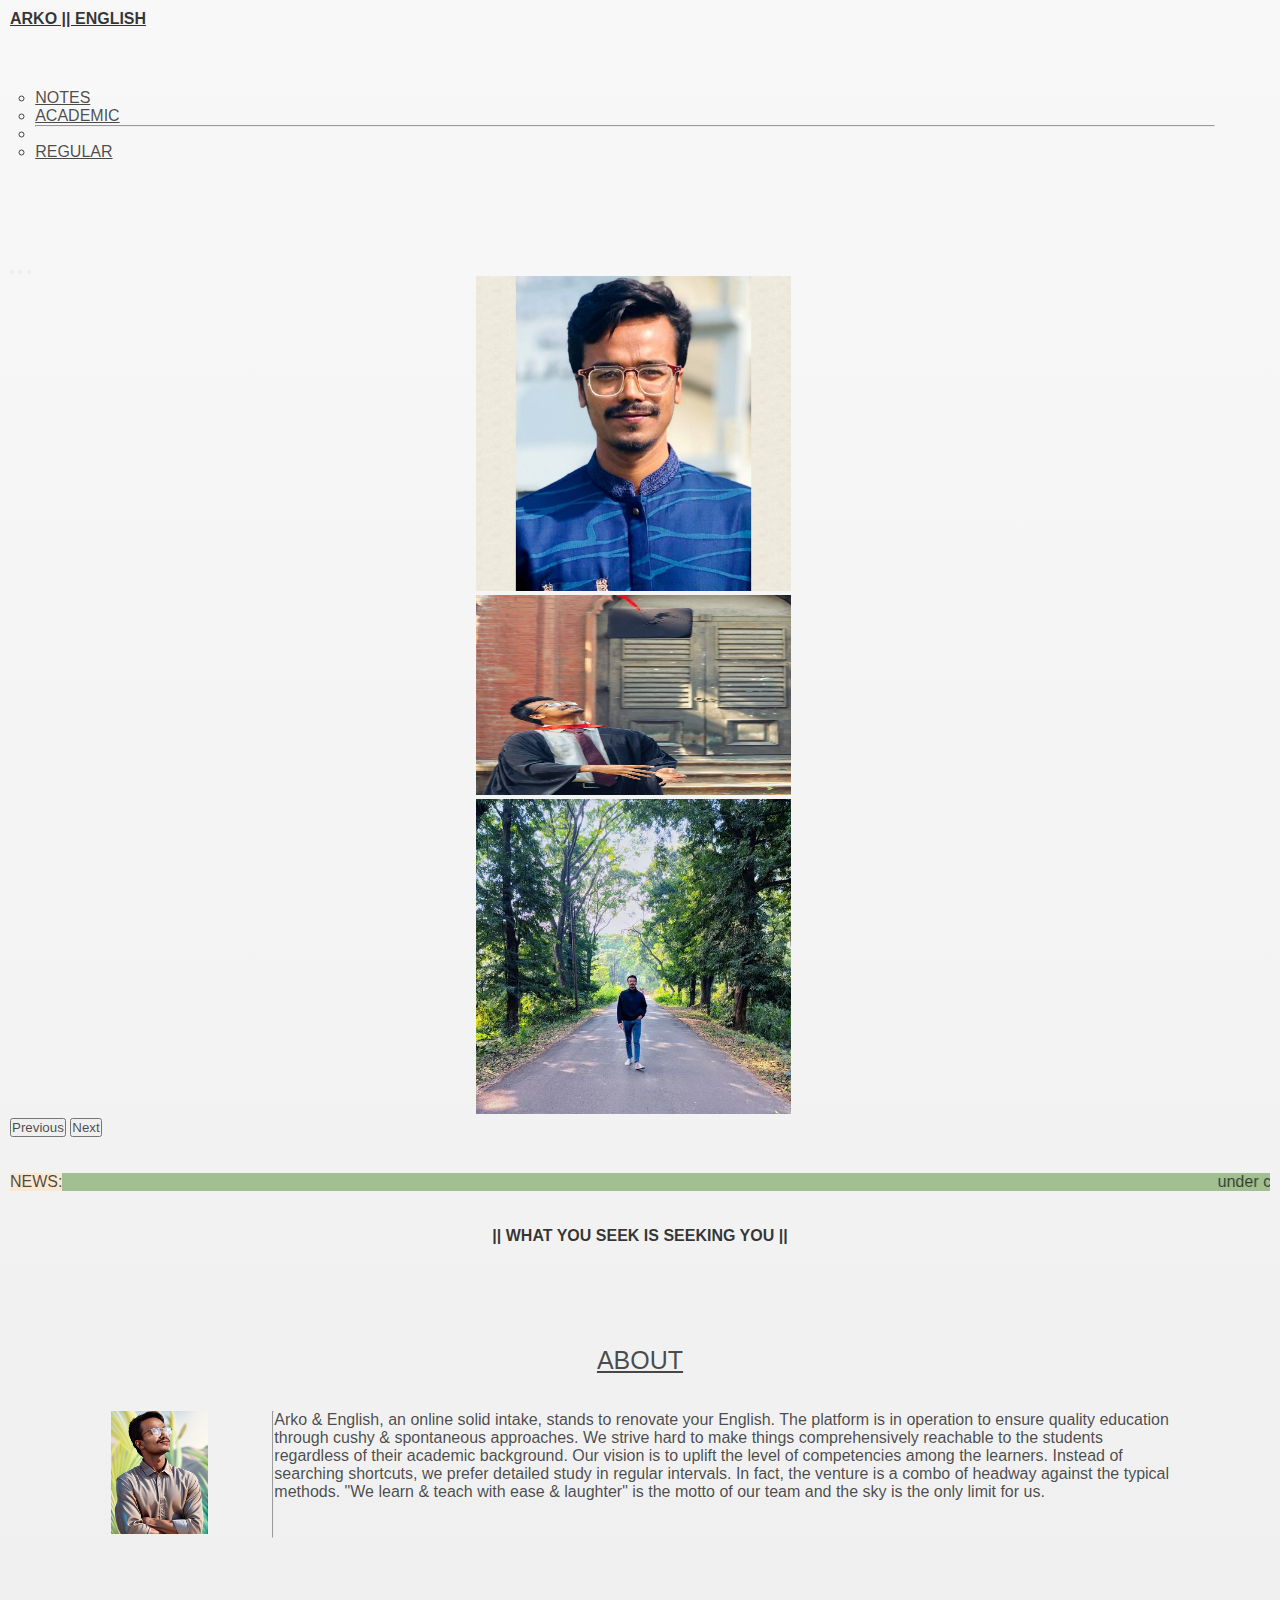
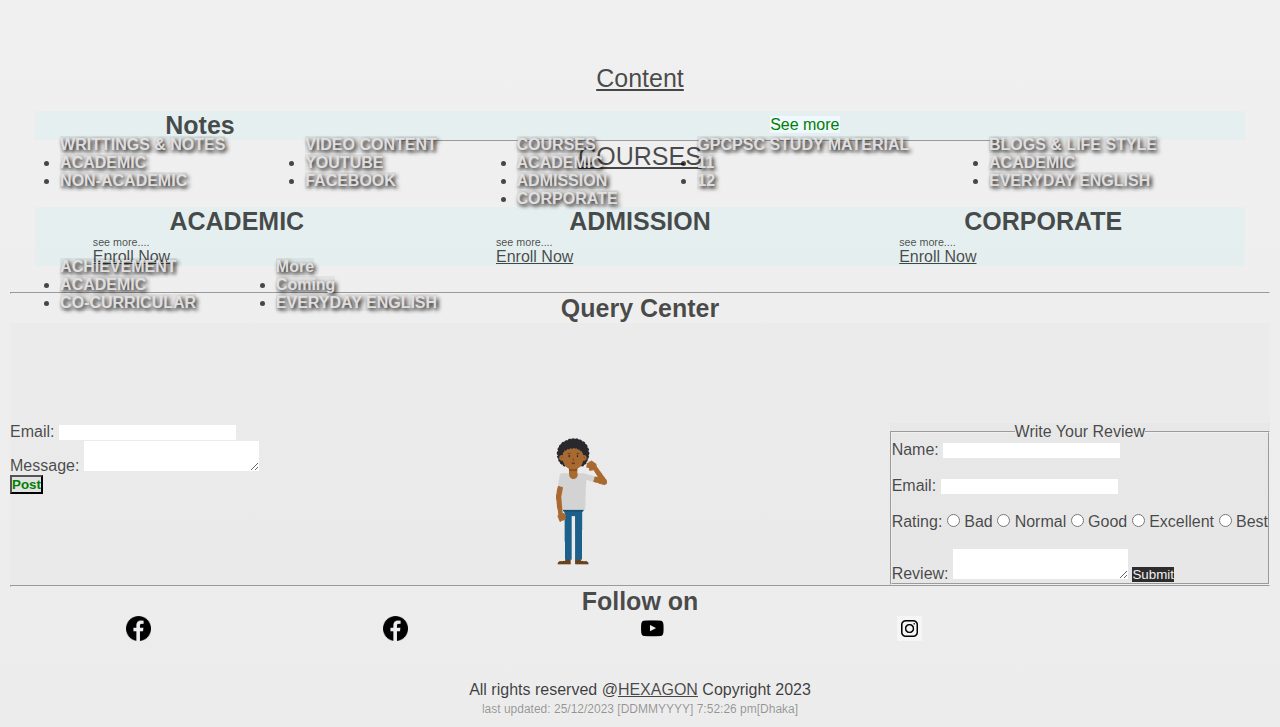
<file: index.html>
<!DOCTYPE html>
<html lang="en">

<head><!-- Google tag (gtag.js) -->
  <script async src="https://www.googletagmanager.com/gtag/js?id=G-3EPLX3HY51"></script>
  <script>
    window.dataLayer = window.dataLayer || [];
    function gtag() { dataLayer.push(arguments); }
    gtag('js', new Date());

    gtag('config', 'G-3EPLX3HY51');
  </script>
  <!-- Google Fonts Pre Connect -->
  <link rel="preconnect" href="https://fonts.gstatic.com" crossorigin>
  <link rel="preconnect" href="https://fonts.googleapis.com">
  <!-- Meta Tags -->
  <meta charset="UTF-8">
  <meta http-equiv="X-UA-Compatible" content="IE=edge">
  <meta name="viewport" content="width=device-width, initial-scale=1.0">
  <meta name="description"
    content='Arko & English, an online solid intake, stands to renovate your English. The platform is in operation to ensure quality education through cushy & spontaneous approaches. We strive hard to make things comprehensively reachable to the students regardless of their academic background. Our vision is to uplift the level of competencies among the learners. Instead of searching shortcuts, we prefer detailed study in regular intervals. In fact, the venture is a combo of headway against the typical methods. "We learn & teach with ease & laughter" is the motto of our team and the sky is the only limit for us.'>
  <meta name="keyword"
    content="arko,arkobd,arkoenglish,arko sir,gpcpsc arko sir,bangladeshi english teacher,dhaka university,arko,mizanur rahman,popular now,arko gpcpsc,arko dhaka uni,du arko,arko du,top 10 teacher,best english learning app,bd best teacher,english sir,arko in english,arko english,translate.com,bab.lo,best english app,10ms school,arko sir ,bd,arko sir,what does arko mean,arkoandenglish,du,arkoandenglish,arkogpcpsc,englishnotes,english note,book,guide,grammer,bangladesh,india,us,du admission test,department of arts arko,arko bangladesh ,arkobd,arkobangla,mizan,arko and mizan ,english 10ms,sikho,suggestion,2023,2024,updated,top ranked,best,better,banglatoenglish,english to bangla,teacher,arko,best ranking,arko sir gpcpsc english department,hsc english notes,hsc english grammer,suggestion hsc 24,suggestion hsc25,hsc english 2024,how to write good cv,how to get good marks in english,who is the best teacher in bangladesh,mizanur rahman arko,who is arko,who is mizan sir,who is arko du,who is arko gpcpsc teacher,arko bangladeshi,english best formula,top,ranked,admission,livesupport,worldwide,100,mizandu">
  <meta name="hashtags"
    content="#mizan,#arko,#arkoenglish,#du,#english teacher,#arkosir,#gpcpsc,#duadmisssion,#hscsuggestion,#noteshsc#english,#hexagon#bd#bangladesh#best#10ms#englishbest#hscenglish">
  <meta name="description" content="https://en.bab.la/dictionary/esperanto-english/arko ,https://arkoandenglish.netlify.app/,english,translator,englishandarko,arko and english, arko ,#arko sir ,#best english app,#10ms,10ms.com,Arko English Translation: This keyword can be used by users looking for the English translation of the word “arko”.
    Arko in English: Users might use this keyword to find out what “arko” means in English.
    English Learning Resources: This keyword can be used by users looking for resources to learn English.
    English Language Apps: Users interested in mobile applications for learning English might use this keyword.
    English Grammar Arko: This keyword can be used by users looking for English grammar resources on a platform or from a provider named Arko.
    Arko English Course: Users might use this keyword to find English courses offered by Arko.
    Arko English Lessons: This keyword can be used by users looking for English lessons from Arko.
    Arko English Tutor: Users looking for an English tutor named Arko might use this keyword.https://www.translate.com/dictionary/filipino-english/arko-1758888,22 x 12 arkon wheels	
    a101 arko krem	
    aaro viral	
    aeriko villas	
    ako casto uzivat arko defenses	
    akro bake	
    alenka arko	
    anda arko	
    ang arko ni noah	
    ara dhaka	
    arc design lab	
    arco oil	
    arco restaurant	
    arco uk	
    arco warszawa	
    arco workwear	
    are welcome	
    arka d gummies	
    arka das	
    arka dead bg3	
    arka design	
    arka design studio	
    arka dhar	
    arka dubrovnik	
    arka dutta	
    arka softwares	
    arka sokaklar	
    arka sokaklar 646	
    arka sokaklar ne zaman başladı	
    arka sokaklar oyuncuları	
    arka sokaklar son bölüm	
    arka studio	
    arka studio bangladesh	
    arka studio dhaka	
    arka sıradakiler	
    arka yoga	
    arko	
    arko adalah	
    arko advice	
    arko after shave balm	
    arko aftershave	
    arko ai	
    arko ai crack	
    arko ai for sketchup	
    arko ai free download	
    arko art center	
    arko auto sales	
    arko banerjee	
    arko banerjee doctor	
    arko bangunan	
    arko bar	
    arko barbers	
    arko beer	
    arko bhattacharya	
    arko blokeliai	
    arko brands	
    arko cafe	
    arko chakraborty	
    arko chatterjee	
    arko classic cream	
    arko cologne	
    arko companies	
    arko construction	
    arko corp	
    arko cream	
    arko cycle	
    arko el kremi	
    arko energy	
    arko engineers	
    arko english	
    arko enterprises	
    arko enterprises private limited	
    arko event	
    arko exchange	
    arko exteriors	
    arko exteriors reviews	
    arko game	
    arko gang unknown official	
    arko ganguly	
    arko ghosh	
    arko glass	
    arko glendale	
    arko global	
    arko gmbh	
    arko gpm	
    arko group	
    arko halder	
    arko hamburg	
    arko hananto budiadi	
    arko hand cream	
    arko health	
    arko holdings	
    arko horse	
    arko hotel	
    arko hotel agoo la union	
    arko hub	
    arko idx	
    arko iii stallion	
    arko imobiliária	
    arko in berlin	
    arko in english	
    arko in english meaning	
    arko in hamburg	
    arko in nepali	
    arko in tagalog	
    arko instagram	
    arko international	
    arko investor relations	
    arko israil malı mı	
    arko juni ta tha nai xaina	
    arko juni ta thaha xaina	
    arko kahulugan	
    arko kahulugan tagalog	
    arko karaoke hub	
    arko karaoke hub photos	
    arko kask	
    arko kennel	
    arko kimin	
    arko korea	
    arko krem	
    arko krem egzamaya iyi gelirmi	
    arko krem ne işe yarar	
    arko krem pişiğe iyi gelir mi	
    arko krem qiymeti	
    arko krem sivilceye iyi gelirmi	
    arko kremin yüze zararları	
    arko kurtmann	
    arko labs	
    arko law	
    arko letterbox	
    arko levura 250 mg para que sirve	
    arko levura para que sirve	
    arko link	
    arko link viral	
    arko ljutomer	
    arko llc	
    arko loans	
    arko logo	
    arko lucieer	
    arko m18	
    arko meaning	
    arko meaning in bengali	
    arko meaning tagalog	
    arko men	
    arko mukhaerjee	
    arko mukhaerjee songs	
    arko mukherjee	
    arko mukherjee songs	
    arko mukherjee wife	
    arko name meaning	
    arko name meaning in bengali	
    arko name style	
    arko namer ortho ki	
    arko nem	
    arko nem cream	
    arko nem krem	
    arko nem krem qiymeti	
    arko nem zeytinyağlı krem yorumlar	
    arko ng barangay in english	
    arko ni apo	
    arko ni noah	
    arko oak street	
    arko ok	
    arko okk	
    arko okk delfi	
    arko olesk	
    arko olive oil cream	
    arko osu	
    arko overseas	
    arko oyster mushroom	
    arko pravo mukherjee	
    arko pravo mukherjee nazm nazm lyrics	
    arko pravo mukherjee paani wala dance	
    arko pravo mukherjee paani wala dance lyrics	
    arko pravo mukherjee songs	
    arko pravo mukherjee tomake lyrics	
    arko pravo roy	
    arko provo	
    arko provo roy	
    arko provo tomader rani	
    arko quarles	
    arko rajshahi viral video link	
    arko realty	
    arko restoration	
    arko restoration reviews	
    arko roy	
    arko roy iit mandi	
    arko royal	
    arko san juan	
    arko stop para que sirve	
    arko ultramed	
    arko uniforms	
    arko uniforms contact number karachi	
    arko uniforms karachi	
    arko uniforms photos	
    arko uniforms price list	
    arko unirii	
    arko usa	
    arko uv inc	
    arko valenzuela	
    arko van brakel	
    arko van brakel quote 500	
    arko veal	
    arko viral link	
    arko viral video	
    arko viral video link	
    arko vs cella	
    arko vs proraso	
    arko wahlstedt	
    arko wall faced toilet	
    arko wandsbek quarree	
    arko website	
    arko wichita ks	
    arko wiki	
    arko wikipedia	
    arko wood planks	
    arko yagli krem	
    arko yagli krem english	
    arko yahoo finance	
    arko yağlı krem ne işe yarar	
    arko yerli mi	
    arko ypma	
    arko z reklamy krzyżówka	
    arko zeytinyağlı krem	
    arko zeytinyağlı krem faydaları	
    arko zeytinyağlı krem fiyatı	
    arko zeytinyağlı krem yüze sürülürmü	
    arko zieleniewo	
    arko zinc	
    arko zinc senior	
    arko zottegem	
    arko zoutendijk	
    arkoja acharyya a english article	
    a english book	
    a english or an english	
    a english paragraph	
    a english poem	
    a english speech	
    a english story	
    a english teacher or an english teacher	
    a english word	
    arabic to english	
    b english to bangla	
    bangla to english	
    bbc learning english	
    be translate english to tagalog	
    bengali to english translation	
    bisaya to english	
    by english to kannada	
    by english to latin	
    by in tagalog in english	
    by spanish to english	
    cebuano to english	
    chinese to english	
    converter english to hindi	
    cupid lyrics english	
    danish to english	
    detect language to english	
    dictionary english	
    dictionary english to bangla	
    dictionary english to bengali	
    dictionary english to hindi	
    diwali wishes in english	
    duolingo english test	
    dutch to english	
    e english newspaper	
    e english to bangla	
    english action movie	
    english action movies	
    english alphabet	
    english alphabet কয়টি	
    english and bangla	
    english application	
    english article	
    english articles	
    english attitude caption	
    english attitude status	
    english bangla	
    english bangla english	
    english bangla translate	
    english bangla translation	
    english bichitra	
    english bio	
    english boli	
    english book	
    english book pdf	
    english calendar 2023	
    english caption	
    english caption for fb	
    english cinema	
    english class	
    english class 6	
    english class 7	
    english conversation	
    english course	
    english easy	
    english email লেখার নিয়ম	
    english emotional status	
    english english	
    english english movie	
    english english to bangla	
    english english video	
    english essay	
    english exam	
    english exercise	
    english fb caption	
    english film	
    english font	
    english font free download	
    english font style	
    english for competitive exam	
    english for competitive exam pdf	
    english for today	
    english for today class 11-12 pdf 2023	
    english full movie	
    english gaan	
    english gali	
    english girl	
    english girl names	
    english golpo	
    english grammar	
    english grammar book	
    english grammar check	
    english grammar in use	
    english grammar pdf	
    english handwriting	
    english handwriting practice	
    english hd	
    english hd movies free	
    english hd photo	
    english hd song	
    english hd video	
    english hd video download	
    english hd video gaan	
    english hd video song	
    english hd video songs download	
    english hd wallpaper	
    english hindi	
    english history	
    english honours	
    english horror movie	
    english hot song	
    english hsc short syllabus 2023	
    english idioms	
    english in bangla	
    english in bengali	
    english in levels	
    english is an international language	
    english is an international language completing sentence	
    english is spoken all over the world active voice	
    english islamic caption	
    english islamic status	
    english ivy	
    english japanese	
    english job application	
    english job mcq	
    english job preparation pdf	
    english job solution	
    english jokes	
    english jonmo nibondhon	
    english jonmo nibondhon check	
    english journal	
    english jungle movie	
    english kavita	
    english keyboard	
    english khat	
    english khat design	
    english khata	
    english ki	
    english kobita	
    english kobita love	
    english korean	
    english kotha bola	
    english language	
    english language club application	
    english language learning	
    english league	
    english league point table	
    english learning	
    english letter	
    english literature	
    english love caption	
    english love status	
    english meaning	
    english meaning in bengali	
    english medium school in dhaka	
    english medium school near me	
    english moja	
    english moja need book pdf	
    english movie	
    english movie hindi dubbed	
    english movies 2023	
    english name	
    english name for boy	
    english name for girl	
    english new movie	
    english new song	
    english news paper today	
    english newspaper	
    english newspaper in bangladesh	
    english novel	
    english number	
    english of bangla	
    english of kashful	
    english olympiad	
    english olympiad bangladesh	
    english olympiad questions	
    english olympiad season 4	
    english one two	
    english onubad	
    english or bangla translation	
    english ortho	
    english paper	
    english paragraph	
    english paragraph pdf	
    english picture	
    english poem	
    english practice	
    english premier league	
    english premier league point table	
    english pronunciation	
    english question	
    english question hsc 2022	
    english question hsc 2023	
    english question paper	
    english question ssc 2023	
    english quiz	
    english quotes	
    english quotes about life	
    english quotes love	
    english quran	
    english reading	
    english reading practice	
    english reading skills book	
    english reading skills honours 1st year	
    english remix song	
    english rhymes	
    english rhymes for kids	
    english ringtone	
    english romantic caption	
    english romantic movie	
    english sentence meaning in bengali	
    english short caption	
    english song	
    english speaking	
    english speaking practice	
    english spoken	
    english status	
    english story	
    english story book	
    english stylish font	
    english to arabic	
    english to bangla	
    english to bangla dictionary	
    english to bangla translation	
    english to bengali translation	
    english to english google translate	
    english to japanese	
    english to japanese to english	
    english to marathi translate english to marathi	
    english to tagalog tagalog to english	
    english to tamil english	
    english to urdu english	
    english to urdu translation	
    english translate tagalog to english	
    english translation	
    english typing test	
    english uccharon	
    english uccharon words	
    english ucharan	
    english ukti	
    english unique caption	
    english unique name	
    english unique words	
    english unseen passage for class 8 pdf with answers	
    english urdu	
    english username for instagram for boy	
    english video	
    english video 2023	
    english video download	
    english video film	
    english video gan	
    english video hd	
    english video movie	
    english video new	
    english video online	
    english video xbox download	
    english wallpaper	
    english web series	
    english week name	
    english word	
    english word book	
    english word meaning	
    english word meaning bangla	
    english writing	
    english writing practice	
    english writing skills	
    english x 2023	
    english x hindi songs	
    english x song	
    english x vibes	
    english x3	
    english xhosa	
    english xii	
    english xxiii	
    english xxiii 2023	
    english xxiii 2023 dates	
    english year to bangla year	
    english z	
    english zero	
    english zero to hero	
    english zodiac signs	
    english zombie movie	
    english zombie movies list	
    english zombie movies watch online free	
    english zombie series	
    english zone	
    english zzz	
    french to english	
    from english to bangla	
    from english to gujarati	
    from english to japanese	
    from english to marathi	
    from english to tamil	
    from english to tamil translation	
    from english to urdu	
    from tagalog to english	
    from tagalog to english translate	
    google translate english	
    google translate english to afrikaans	
    google translate english to bangla	
    google translate english to filipino	
    google translate english to khmer	
    google translate english to myanmar	
    google translate english to sinhala	
    google translate english to tagalog correct grammar	
    grammar check english	
    gujarati to english	
    hd english movie	
    hindi to english	
    how much in tamil to english	
    how much of japanese is english	
    how to english to bangla	
    how to english to gujarati	
    how to english to tamil translation	
    how to english to urdu	
    how to tagalog to english	
    how to translate marathi to english	
    how to translate tagalog to english	
    i english meaning	
    i english now	
    i english online since july 2014	
    i english to bangla	
    i-translate tagalog to english	
    in english to tamil	
    in english translate	
    in japanese to english	
    in marathi translate in english	
    in tagalog to english	
    jalebi in english	
    jamun in english	
    japanese to english	
    japanese to english translation	
    japanese to english translator	
    japanese translate to english	
    johnny english	
    johnny english 3	
    johnny english reborn	
    jokes in english	
    k english words	
    kamar in english	
    kannada to english	
    kannada to english translation google	
    karela in english	
    kesariya lyrics english	
    khasi in english	
    khmer to english	
    korean to english	
    korean to english translator	
    la english to punjabi	
    la italian to english	
    la translate english to tagalog	
    la video in english	
    language detect to english	
    latin to english	
    league english premier	
    league table for english premier league	
    life quotes in english	
    lyrics cupid english	
    m english name boy	
    malay to english	
    malayalam to english	
    marathi to english	
    marathi to english translate	
    much english tagalog	
    much english tagalog translation	
    much english to bangla	
    much english to filipino	
    myanmar to english	
    name english	
    name of vegetables in english	
    nepali to english	
    nepali to english date converter	
    nepali to english google translate	
    new english movies	
    news in english	
    norwegian to english	
    numbers in english	
    numbers in words in english	
    o english to bangla	
    of dutch to english	
    of english to punjabi	
    of in english to tamil	
    of in japanese to english	
    on english to filipino	
    on spanish to english	
    on tagalog to english	
    or video in english	
    org turkish to english	
    paragraph in english	
    pasoori lyrics in english	
    perfect english grammar	
    persian to english	
    picture english	
    poem in english	
    polish to english	
    portuguese to english	
    proverbs in english	
    punjabi to english	
    quiz english	
    quotations in english	
    quotes in english	
    quotes islamic in english	
    quotes on education in english	
    quotes on friendship in english	
    quotes on love in english	
    quotes on smile in english	
    quotes on success in english	
    quran in english	
    rashi in english	
    reading english	
    reading english story	
    republic day speech in english	
    rhymes in english	
    rhyming words in english	
    ringtone english	
    romanian to english	
    royal attitude status in english	
    russian to english	
    s english name boy	
    sad quotes in english	
    self introduction in english	
    sinhala to english	
    songs english	
    spanish to english	
    spoken english	
    story in english	
    swahili to english	
    swedish to english	
    t english words	
    tagalog to english	
    tamil to english	
    tamil to english translation	
    telugu to english	
    to english to bangla	
    to english to japanese	
    translate english to marathi	
    translate tagalog to english	
    translate to english	
    ukrainian to english	
    ulam in english	
    urdu meaning in english	
    urdu to english	
    urdu to english dictionary	
    urdu to english text	
    urdu to english translate	
    urdu to english translation online	
    urdu to english translation with urdu keyboard	
    vegetables name in english	
    video english gaan	
    video english gana	
    video english movie	
    video english to bangla translation	
    video english video	
    vietnam to english	
    vietnamese to english	
    voa learning english	
    vocabulary in english	
    what is english in japanese	
    what is tagalog in english	
    www translate english to marathi	
    www.english to bangla	
    www.english to gujarati	
    www.english to marathi	
    www.english to tamil	
    www.english to urdu	
    www.translate tagalog to english	
    www.translate.google.com english	
    x english meaning	
    x english movie 2020	
    x english song	
    x english video game	
    x english video song	
    x english words	
    x x x xander cage lyrics english translation	
    xhosa to english	
    xxnamexx song tiktok 2021 english	
    xxnamexx song tiktok 2023 english	
    xxv xxviii meaning in english	
    xxv xxviii meaning in english pronunciation	
    xxzxczx crystal castles lyrics english	
    yacine tv english	
    yahoo english	
    yahoo mail english	
    yalla live english	
    yamete kudasai meaning in english	
    yaseen surah in english	
    yle english	
    yoruba to english	
    you english	
    yup meaning in english	
    zaalima lyrics in english	
    zaroori tha lyrics in english	
    zetflix english	
    zetflix.top english	
    zionism meaning in english	
    ইংলিশ ছবি	
    ইংলিশ টু উচ্চারণ	
    ইংলিশ টু বাংলা	
    ইংলিশ থেকে বাংলা	
    ইংলিশ প্রিমিয়ার লিগ	
    ইংলিশ বাংলা	
    ইংলিশ বাংলা অনুবাদ	
    ইংলিশ মুভি remarks for english teacher	
    remote english teacher	
    remote english teacher jobs	
    requirements for english teacher	
    requirements for english teacher in japan	
    responsibilities of an english teacher	
    resume sample for english teacher	
    role of english teacher	
    ryan harman the essay that made my english teacher cry	
    salary of english teacher in taiwan	
    seba spoken english teacher login	
    self introduction for english teacher	
    short film the english teacher	
    short poem for english teacher	
    some lines for english teacher	
    speech for english teacher on teachers day	
    speech in english teacher day	
    ssc best english teacher	
    student and english teacher viral video	
    teaching english zurich	
    the english teacher	
    the english teacher cast	
    the english teacher full movie	
    the english teacher full movie online	
    the english teacher movie	
    the english teacher poem	
    the english teacher short film	
    the essay that made my english teacher cry	
    tiffany english teacher	
    topic about english teacher	
    uae english teacher salary	
    unacademy english teacher	
    university english teacher	
    university english teacher salary	
    unqualified english teacher	
    unqualified english teacher jobs	
    upwork english teacher	
    use ideas from ext3 to write a short essay for your english teacher	
    utrgv english teacher certification	
    uzbekistan english teacher salary	
    vacancy announcement for english teacher	
    vanessa english teacher	
    vhse english teacher syllabus	
    vietnam english teacher	
    vietnam english teacher jobs	
    vinny thomas english teacher	
    vinny thomas english teacher wife	
    virginia lang an australian english teacher	
    virtual english teacher jobs	
    volunteer english teacher	
    what are the qualities of a good english teacher	
    what are the responsibilities of an english teacher	
    what degree for english teacher	
    what is an english teacher duties	
    what is the salary of english teacher in japan	
    what qualifications are needed to be an english teacher	
    who is my english teacher	
    who is the best english teacher on youtube in india	
    who is your english teacher	
    write a cv for the post of an english teacher	
    xavier english teacher	
    xem phim the english teacher	
    xplore english teacher	
    year 3 english teacher's book	
    year 4 english teacher book	
    year 5 english teacher book	
    year 6 english teacher's book	
    you approached your english teacher to ask on how to write your reflection paper	
    you have seen an advertisement for the post of an english teacher	
    your english teacher has asked you to write a story	
    youtube english teacher	
    zach porter english teacher	
    zafar aslam english teacher	
    zainab khan english teacher	
    zdenek lukas english teacher	
    zi english teacher	
    zlatan english teacher	
    zoom english teacher	
    zurich english teacher j12th hsc english interview questions
    12th hsc english previous year question papers
    advanced english grammar for hsc pdf
    advanced hsc english
    board question 2017 hsc english 2nd paper
    board question 2019 hsc english 2nd paper
    board question hsc english 2nd paper
    board question paper 2022 hsc english
    bou hsc english 1st paper guide pdf
    bou hsc english 1st paper question
    bou hsc english 1st paper question 2022
    bou hsc english 2nd paper question
    bou hsc english 2nd paper question 2023
    bou hsc english 2nd paper suggestion 2023
    causes of failure in english paragraph hsc
    chittagong board hsc english 1st paper question solution 2019
    class 11 hsc english solutions
    class 11 hsc english textbook pdf
    class 12 hsc english grammar
    class 12 hsc english paper 2022
    class 12 hsc english question bank
    class 12 hsc english question paper
    class 12 hsc english sample paper 2023
    class 12 hsc english solutions
    class 12 hsc english textbook pdf
    english 1st paper suggestion for hsc exam 2022
    english 1st paper suggestion for hsc exam 2023
    english 2nd paper suggestion for hsc 2022
    english 2nd paper suggestion for hsc 2023
    english hsc board paper 2022 answer key
    english studies hsc exam
    english suggestion for hsc 2022
    english suggestion for hsc 2023
    extension 1 hsc english
    flow chart hsc english
    health and physical education hsc solutions class 12 in english
    hsc 1st year english book
    hsc 1st year english book pdf
    hsc 1st year english question
    hsc 1st year english syllabus
    hsc 2018 english 2nd paper question solution kha set
    hsc 2023 short syllabus english version
    hsc advanced english grammar pdf
    hsc advanced english grammar pdf 2023
    hsc biology 1st paper english version pdf
    hsc biology 2nd paper english version pdf
    hsc chemistry 1st paper english version pdf
    hsc english
    hsc english 1st paper
    hsc english 1st paper board question 2018 with answers
    hsc english 1st paper book pdf 2023
    hsc english 1st paper education and life
    hsc english 1st paper graph chart
    hsc english 1st paper guide pdf
    hsc english 1st paper important passage
    hsc english 1st paper informal letter
    hsc english 1st paper lecture guide pdf download
    hsc english 1st paper model question with answer
    hsc english 1st paper open university
    hsc english 1st paper passage kuakata
    hsc english 1st paper question
    hsc english 1st paper question 2016 jessore board
    hsc english 1st paper question 2019 all board pdf
    hsc english 1st paper question 2019 jessore board
    hsc english 1st paper question 2022
    hsc english 1st paper question 2022 rajshahi board
    hsc english 1st paper question 2023
    hsc english 1st paper rearrange pdf
    hsc english 1st paper test paper pdf
    hsc english 1st paper textbook pdf
    hsc english 1st paper textbook pdf 2023
    hsc english 1st paper unit 1 lesson 1 question answer
    hsc english 1st paper unit 1 lesson 1 the unforgettable history
    hsc english 1st paper unit 1 lesson 2 question answer
    hsc english 1st paper unit 1 lesson 3 question answer
    hsc english 1st paper unit 12 lesson 1 bangla translation
    hsc english 1st paper unit 12 lesson 1 why education
    hsc english 1st paper unit 2 lesson-1 dream
    hsc english 1st paper unit 3 lesson 1 bangla translation
    hsc english 1st paper unit 4 lesson 1
    hsc english 1st paper unit 5 lesson 1 question answer
    hsc english 1st paper unit 5 lesson 1 sheikh kamal
    hsc english 1st paper unit 5 lesson 2 sheikh kamal
    hsc english 1st paper unit 6 lesson 1 family relationship
    hsc english 1st paper unit 9 lesson 3 ecotourism
    hsc english 2nd paper
    hsc english 2nd paper board question 2016 with answers
    hsc english 2nd paper board question 2017 with answers
    hsc english 2nd paper board question 2019 with answers
    hsc english 2nd paper grammar pdf
    hsc english 2nd paper guide pdf download
    hsc english 2nd paper question
    hsc english 2nd paper question 2019 jessore board
    hsc english 2nd paper question 2022
    hsc english 2nd paper question 2023
    hsc english 2nd paper question pattern 2023
    hsc english 2nd paper right form of verb
    hsc english 2nd paper syllabus 2024
    hsc english advanced
    hsc english advanced book pdf
    hsc english advanced paper 1
    hsc english advanced paper 2
    hsc english all board question
    hsc english all board question 2023
    hsc english all board question pdf
    hsc english answer key 2022
    hsc english answer key 2023
    hsc english application
    hsc english art and craft
    hsc english article
    hsc english board book pdf 2023
    hsc english board question
    hsc english board question 2019
    hsc english board question 2022
    hsc english board question 2023
    hsc english board question papers with answers pdf
    hsc english board question pdf
    hsc english book
    hsc english book pdf 2022
    hsc english book pdf 2023
    hsc english class
    hsc english code
    hsc english common module rubric
    hsc english completing sentence
    hsc english connectors
    hsc english course
    hsc english course 2024
    hsc english course 2025
    hsc english crash course
    hsc english curriculum
    hsc english dhaka board 2023
    hsc english dhaka board question 2022
    hsc english dhaka board question 2023
    hsc english digest
    hsc english digest pdf
    hsc english discursive writing
    hsc english education and life
    hsc english email writing
    hsc english essay examples
    hsc english exam
    hsc english exam 2023
    hsc english exam date
    hsc english exam question 2022
    hsc english exam question 2023
    hsc english extension 1 past papers
    hsc english extension 2
    hsc english figure of speech
    hsc english first paper book pdf
    hsc english first paper guide pdf
    hsc english first paper question 2023
    hsc english first paper syllabus 2023
    hsc english flowchart
    hsc english for today
    hsc english for today book price
    hsc english for today pdf
    hsc english for today pdf 2023
    hsc english full syllabus
    hsc english grammar
    hsc english grammar book
    hsc english grammar book pdf
    hsc english grammar book pdf download
    hsc english grammar syllabus
    hsc english grammar topics
    hsc english graph chart
    hsc english guide pdf
    hsc english guide pdf download
    hsc english guide price
    hsc english human experience
    hsc english i have a dream
    hsc english important questions
    hsc english informal letter
    hsc english interview questions
    hsc english introduction
    hsc english july 2022 question paper
    hsc english language techniques
    hsc english last year question paper
    hsc english lecture guide
    hsc english lecture guide pdf
    hsc english lecture test paper 2023
    hsc english lesson
    hsc english letter
    hsc english levels
    hsc english literary techniques
    hsc english literature syllabus
    hsc english main book
    hsc english mark distribution
    hsc english marks distribution
    hsc english marks distribution 2022
    hsc english marks distribution 2024
    hsc english marks distribution 2025
    hsc english model question paper
    hsc english model question pdf
    hsc english model test
    hsc english model test pdf
    hsc english modifier
    hsc english modifier rules
    hsc english narration
    hsc english narration board question
    hsc english nctb book
    hsc english nelson mandela
    hsc english new syllabus 2024
    hsc english nobodut
    hsc english nobodut pdf
    hsc english nobodut price
    hsc english note book pdf
    hsc english notes
    hsc english online class
    hsc english online course
    hsc english oral exam pattern
    hsc english oral examination
    hsc english org
    hsc english outcomes
    hsc english panjeree guide pdf
    hsc english paper 1
    hsc english paper 2022 answer key
    hsc english paper 2023 answer key
    hsc english paragraph
    hsc english paragraph pdf
    hsc english passage
    hsc english pdf
    hsc english poems summary
    hsc english posno
    hsc english preposition
    hsc english previous year question paper
    hsc english previous year question papers
    hsc english prosno
    hsc english prosno 2023
    hsc english question 2019 dhaka board
    hsc english question 2022
    hsc english question 2022 jessore board
    hsc english question 2023
    hsc english question 2023 dhaka board
    hsc english question 2nd paper
    hsc english question bank
    hsc english question paper
    hsc english question paper 2023
    hsc english question paper 2023 solved pdf
    hsc english question pattern 2023
    hsc english reading list
    hsc english rearrange
    hsc english reddit
    hsc english reflection
    hsc english reflection example
    hsc english related texts
    hsc english resources
    hsc english right form of verbs
    hsc english routine 2022
    hsc english rubric
    hsc english second paper question 2023
    hsc english short syllabus 2022
    hsc english short syllabus 2023
    hsc english short syllabus 2024
    hsc english subject code
    hsc english suggestion 2023 pdf
    hsc english suggestion 2024
    hsc english syllabus 2023
    hsc english syllabus 2024
    hsc english syllabus 2025
    hsc english test paper
    hsc english test paper 2023
    hsc english test paper 2023 pdf download
    hsc english test paper 2024
    hsc english text book
    hsc english text book 2023
    hsc english text book guide
    hsc english text book vocabulary pdf
    hsc english textbook pdf
    hsc english textbook pdf 2023
    hsc english unit
    hsc english unit 1 lesson 1
    hsc english unit 1 lesson 2
    hsc english unit 1 lesson 3
    hsc english unit 2 lesson 3
    hsc english unit 3
    hsc english unit 4 lesson 1
    hsc english unit 5 lesson 1
    hsc english unit 6 lesson 1
    hsc english unseen texts
    hsc english version
    hsc english version accounting book pdf
    hsc english version biology book pdf
    hsc english version books
    hsc english version books pdf
    hsc english version books pdf free download
    hsc english version chemistry book pdf
    hsc english version math book pdf
    hsc english version physics book pdf
    hsc english vocabulary pdf
    hsc english winner 2.0
    hsc english with clues board question
    hsc english without clues
    hsc english without clues board question
    hsc english writing booklet
    hsc english writing booklet pdf
    hsc english writing paper
    hsc english writing part pdf
    hsc english writing part suggestion 2023
    hsc english writing skills
    hsc english xi
    hsc english xi admission
    hsc english xi form
    hsc english youtube
    hsc english yuvakbharati solutions
    hsc english zone
    hsc exam 2022 english 1st paper question
    hsc exam 2023 english syllabus
    hsc full meaning in english
    hsc ict book english version pdf
    hsc ict english version book pdf
    hsc jessore board 2019 english 1st paper question answer
    hsc meaning in english
    hsc physics 1st paper english version pdf
    hsc physics 2nd paper english version pdf
    hsc physics english version pdf
    hsc zoology book pdf english version
    i have a dream hsc english
    importance of learning english dialogue for hsc
    importance of learning english letter hsc
    importance of learning english paragraph for hsc
    jessore board hsc english 1st paper question 2022
    jessore board hsc english question 2019
    jessore board hsc english question 2022
    jessore board hsc english question 2023
    july 2022 english paper hsc
    july 2022 hsc english question paper
    last year english paper class 12 hsc
    lecture hsc english special supplement
    maharashtra board hsc english paper 2022
    maharashtra board hsc english question papers with answers pdf
    maharashtra hsc english textbook pdf download
    maharashtra state board hsc english question papers pdf
    mark distribution of hsc 2022 english
    mark distribution of hsc english 2nd paper
    marks distribution of hsc 2022 english
    marks distribution of hsc english 1st paper
    model test hsc english 1st paper
    mymensingh board hsc english 2nd paper question
    mymensingh board hsc english question 2022
    mymensingh board hsc english question 2023
    navneet 21 set for hsc english pdf
    navneet digest hsc english
    necessity of learning english paragraph for hsc
    nelson mandela rearrange hsc english 1st paper
    nesa hsc english
    nesa hsc english advanced
    nesa hsc english advanced past papers
    nesa hsc english standard
    new hsc english syllabus
    nobodut english grammar hsc
    nobodut english grammar hsc pdf
    nsw hsc english prescribed texts
    nsw hsc english syllabus
    panjeree hsc english guide pdf download
    pavel's hsc english
    pavel's hsc english 1st paper pdf
    pavel's hsc english 2nd paper grammar pdf
    pavel's hsc english book pdf
    pavel's hsc english book pdf free download
    pavel's hsc english pdf
    pavel's hsc english preposition pdf
    pavel's hsc english summary pdf
    pavel's hsc english vocabulary pdf
    psychology 12th hsc textbook pdf in english
    question pattern of hsc english 1st paper
    question pattern of hsc english 2nd paper
    rajshahi board 2019 hsc english 2nd paper question
    rajshahi board hsc english 1st paper question 2019
    rajshahi board hsc english 1st paper question 2023
    rajshahi board hsc english 1st paper question solution 2019
    rajshahi board hsc english 2nd paper question 2023
    rajshahi board hsc english 2nd paper question solution 2019
    saifurs hsc english
    saifurs hsc english 1st paper pdf
    saifurs hsc english 2nd paper pdf
    saifurs hsc english book pdf
    sample hsc english advanced paper 1
    shala.com hsc english
    shala.com hsc english question paper
    short answer questions hsc english
    short answer questions hsc english standard
    short syllabus for hsc 2023 english 1st paper
    short syllabus for hsc 2023 english 2nd paper
    standard hsc english
    syllabus of hsc 2023 english 2nd paper
    the crucible hsc english
    the importance of learning english paragraph for hsc
    the speech of 7th march paragraph for hsc in english
    to what extent hsc english
    today hsc english 1st paper question
    trial hsc english papers
    unit 1 lesson 1 hsc english
    what is english studies hsc
    what is hsc english
    what is in hsc english paper 1
    when is the hsc english exam
    with clues for hsc english 1st paper
    with clues for hsc english 1st paper board question
    without clues for hsc english 1st paper
    x english
    x english words
    x এর উচ্চারণ
    year 11 hsc english
    year 11 hsc english syllabus
    year 12 hsc advanced english syllabus
    year 12 hsc english past papers10 minute school hsc 2023 english 1st paper suggestion	
    bou hsc english 2nd paper suggestion 2023	
    english 1st paper suggestion for hsc exam 2022	
    english 1st paper suggestion for hsc exam 2023	
    english 1st suggestion for hsc 2023	
    english 2nd paper paragraph suggestion for hsc 2023	
    english 2nd paper suggestion for hsc 2022	
    english 2nd paper suggestion for hsc 2023	
    english paragraph suggestion for hsc 2023	
    english suggestion for hsc 2022	
    english suggestion for hsc 2023	
    english suggestion for hsc 2024	
    hsc 2022 english 1st paper final suggestion	
    hsc 2023 english 1st paper story suggestion	
    hsc 2023 english 1st paper writing part suggestion	
    hsc bm english suggestion 2022	
    hsc english 1st paper final suggestion 2023	
    hsc english 1st paper short suggestion 2022	
    hsc english 1st paper story suggestion 2023	
    hsc english 1st paper suggestion 2022	
    hsc english 1st paper suggestion 2023	
    hsc english 1st paper suggestion 2023 pdf download	
    hsc english 2nd paper composition suggestion	
    hsc english 2nd paper final suggestion 2023	
    hsc english 2nd paper grammar suggestion 2022	
    hsc english 2nd paper grammar suggestion 2023	
    hsc english 2nd paper paragraph suggestion 2023	
    hsc english 2nd paper suggestion 2022	
    hsc english 2nd paper suggestion 2023	
    hsc english 2nd paper suggestion 2023 pdf download	
    hsc english 2nd paper suggestion 2023 teplive.com	
    hsc english final suggestion 2022	
    hsc english first paper suggestion 2022	
    hsc english first paper suggestion 2023	
    hsc english paragraph suggestion	
    hsc english paragraph suggestion 2022	
    hsc english paragraph suggestion 2023	
    hsc english second paper suggestion	
    hsc english second paper suggestion 2022	
    hsc english second paper suggestion 2023	
    hsc english short suggestion 2022	
    hsc english short suggestion 2022 pdf	
    hsc english short suggestion 2023	
    hsc english story suggestion	
    hsc english suggestion	
    hsc english suggestion 2022	
    hsc english suggestion 2022 pdf	
    hsc english suggestion 2023	
    hsc english suggestion 2023 pdf	
    hsc english suggestion 2023 pdf download	
    hsc english suggestion 2024	
    hsc english suggestion 2024 pdf	
    hsc english suggestion and answer	
    hsc english suggestion and answer 2023	
    hsc english suggestion and answers	
    hsc english suggestion for 2023	
    hsc english suggestion history	
    hsc english suggestion hsc	
    hsc english suggestion hsc 2023	
    hsc english suggestion hsc 2024	
    hsc english suggestion ict	
    hsc english suggestion ict 2023	
    hsc english suggestion important	
    hsc english suggestion in 2023	
    hsc english suggestion in 2024	
    hsc english suggestion jessore board	
    hsc english suggestion jessore board 2023	
    hsc english suggestion july 2023	
    hsc english suggestion june 2023	
    hsc english suggestion june 2024	
    hsc english suggestion kake bole	
    hsc english suggestion ki	
    hsc english suggestion kobita	
    hsc english suggestion kobita 2023	
    hsc english suggestion krishi	
    hsc english suggestion last year	
    hsc english suggestion link	
    hsc english suggestion list	
    hsc english suggestion list 2023	
    hsc english suggestion madhyamik	
    hsc english suggestion marksheet	
    hsc english suggestion marksheet 2023	
    hsc english suggestion marksheet download	
    hsc english suggestion may 2023	
    hsc english suggestion natok	
    hsc english suggestion notice	
    hsc english suggestion notice 2023	
    hsc english suggestion notification	
    hsc english suggestion notifications	
    hsc english suggestion of 2023	
    hsc english suggestion of 2024	
    hsc english suggestion offer	
    hsc english suggestion online	
    hsc english suggestion ortho	
    hsc english suggestion question	
    hsc english suggestion question 2023	
    hsc english suggestion question 2024	
    hsc english suggestion questions	
    hsc english suggestion result	
    hsc english suggestion result 2023	
    hsc english suggestion routine	
    hsc english suggestion routine 2023	
    hsc english suggestion unit 2023	
    hsc english suggestion update	
    hsc english suggestion version 2	
    hsc english suggestion video	
    hsc english suggestion vocabulary	
    hsc english suggestion xi	
    hsc english suggestion xi 2023	
    hsc english suggestion xi 2024	
    hsc english suggestion year	
    hsc english suggestion year 2022	
    hsc english suggestion year 2023	
    hsc english suggestion year 2024	
    hsc english suggestion youtube	
    hsc english suggestion zone	
    hsc english suggestion zone 2023	
    hsc english suggestion zone 2024	
    hsc english suggestion zp	
    hsc english suggestions	
    hsc english suggestions 2023	
    hsc english writing part suggestion 2022	
    hsc english writing part suggestion 2023	
    hsc exam 2022 english 2nd paper suggestion	
    hsc exam 2022 english suggestion	
    hsc exam 2023 english 2nd paper suggestion	
    hsc exam 2023 english suggestion	
    hsc exam english suggestion 2023	
    jsc english suggestion	
    ssc english suggestion7 college admission preparation	
    7 college admission preparation book	
    admission & job preparation	
    admission preparation	
    admission preparation 2023	
    admission preparation book	
    admission preparation hospital	
    admission preparation hsc	
    admission preparation hsc 2023	
    admission preparation letter	
    admission preparation link	
    admission preparation list	
    admission preparation list 2023	
    admission preparation registration	
    admission preparation result	
    admission preparation result 2023	
    admission preparation rules	
    admission preparation time	
    admission preparation xi	
    admission preparation xi class admission	
    admission preparation xi college	
    admission preparation year	
    admission preparation youtube	
    admission preparation zone	
    admission preparation zone 2023	
    admission test preparation for university	
    aga khan higher secondary school admission test preparation	
    air university admission test preparation	
    aitchison admission test preparation	
    aitchison college admission test preparation	
    aiub admission preparation	
    aust admission preparation	
    bahria college karsaz admission test preparation	
    bahria university admission test preparation	
    bba (iba) admission test preparation book pdf	
    bba admission test preparation guide	
    brac admission preparation	
    buet admission preparation	
    bup admission preparation	
    bup admission preparation book	
    business admission test preparation	
    bvs school admission test preparation	
    cadet college admission preparation	
    cadet school admission preparation	
    college admission exam preparation	
    college admission preparation	
    commecs college admission test preparation	
    cu admission preparation	
    cuet msc admission preparation	
    dhaka university admission preparation b unit	
    du admission preparation	
    du emba admission preparation	
    duet admission preparation	
    english preparation for university admission test	
    entrance classes preparation	
    entrance exam preparation	
    entrance exam preparation books	
    entrance exam preparation books pdf	
    entrance exam preparation coaching institutes	
    entrance exam preparation for class 11	
    entrance exam preparation for commerce	
    entrance exam preparation for finland	
    entrance exam preparation for polytechnic	
    entrance exam preparation online	
    entrance exam preparation tutor	
    entrance ki preparation	
    entrance medical preparation	
    entrance preparation after see	
    entrance preparation after see for science	
    entrance preparation book for class 11	
    entrance preparation centres	
    entrance preparation coaching	
    entrance preparation course	
    entrance preparation for biomedical engineering in nepal	
    entrance preparation for bsc csit	
    entrance preparation for class 11	
    entrance preparation for class 11 management	
    entrance preparation for class 11 science in nepal	
    entrance preparation for engineering in nepal	
    entrance preparation for forestry in nepal	
    entrance preparation for pcl nursing	
    entrance preparation in hindi	
    entrance preparation institute	
    entrance preparation institute near me	
    entrance preparation of budhanilkantha school	
    entrance preparation questions	
    entrance preparation website	
    esade admission test preparation	
    exam preparation for mba admission	
    fast admission test preparation	
    fg college admission test preparation	
    fiitjee admission test preparation	
    gst admission preparation	
    high school admission test preparation	
    how to take preparation for medical admission test	
    iba admission preparation	
    iba admission preparation book	
    iba admission test preparation	
    iba bba admission test preparation guide pdf	
    iba mba admission preparation	
    interview preparation for mba admission	
    iqra university admission test preparation	
    iub admission test preparation	
    jnu admission preparation	
    karachi grammar school admission test preparation	
    karachi university admission test preparation	
    ku admission test preparation	
    kubs admission test preparation	
    lat law admission test preparation books download	
    law admission online test preparation mcqs questions and answers	
    law admission test 2023 preparation	
    law admission test online preparation	
    law admission test preparation	
    law admission test preparation app	
    law admission test preparation book pdf	
    law school admission test preparation time	
    lums graduate admission test preparation	
    mama parsi admission preparation	
    manchester community college high school college-preparation courses required for admission	
    mba admission preparation	
    mba admission preparation guide	
    mba admission preparation guide pdf	
    mba admission test preparation	
    mba admission test preparation guide pdf	
    medical admission preparation	
    medical admission test preparation in bangladesh	
    medical school admission preparation	
    mentors private university admission preparation guide 2022 pdf	
    mentors private university admission preparation guide pdf download	
    mentors private university admission preparation guide-2022 pdf free download	
    mentors private university admission preparation guide-2023 pdf free download	
    mist admission preparation	
    mphil admission test preparation	
    ndc admission preparation	
    notre dame college admission preparation	
    nsu admission preparation	
    nursing admission preparation	
    nursing admission preparation book	
    nust admission test preparation	
    preparation admission culasse	
    preparation admission procedure	
    preparation admission secondaire	
    preparation aux examens d'admission au secondaire	
    preparation examen admission	
    preparation examen admission secondaire	
    preparation for admission exam	
    preparation for cadet college admission	
    preparation for school admission interview	
    preparation of admission bed	
    preparation of admission university	
    preparation of balance sheet in case of admission of a partner	
    preparation of unit for admission	
    preparation oral admission	
    prepare admission bed	
    prepare admission procedure	
    prepare admission test	
    prepare admission ucla	
    private university admission preparation guide	
    private university admission preparation guide 2022 pdf download	
    private university admission preparation guide pdf	
    private university admission preparation guide pdf download	
    private university admission preparation guide-2022 pdf	
    private university admission preparation guide-2022 pdf free download	
    private university admission preparation guide-2023	
    private university admission preparation guide-2023 pdf	
    private university admission preparation guide-2023 pdf download	
    private university admission preparation guide-2023 pdf free download	
    pu admission test preparation	
    public university admission test preparation guide pdf	
    punjab university admission test preparation	
    rajshahi university admission preparation	
    sainik school admission preparation	
    smu admission test preparation	
    state any two reasons for the preparation of revaluation account on the admission of a partner	
    the most important preparation for college admission	
    the most important preparation for college admission quizlet	
    ucr admission preparation program	
    university admission preparation	
    university admission preparation bd	
    university admission preparation book pdf	
    university admission test preparation bangladesh	
    varsity admission preparation	
    x admission	
    x class administration	
    x class admission	
    xi admission fee	
    এডমিশন প্রিপারেশনa best teacher quotes	
    a message to the best teacher	
    a poem about my best teacher	
    about best teacher	
    about best teacher status	
    about your best teacher	
    an essay on my best teacher	
    an experience is the best teacher	
    and best teacher ever	
    are parents the best teacher	
    be the best teacher	
    best application letter for job vacancy as a teacher	
    best jobs for ex teachers	
    best line for best teacher in english	
    best quotes for best teacher in english	
    best quotes for best teacher in hindi	
    best states for teacher pay vs cost of living	
    best teacher	
    best teacher ai tools	
    best teacher appreciation gifts	
    best teacher apps	
    best teacher award	
    best teacher award 2022	
    best teacher award 2023	
    best teacher award certificate	
    best teacher award quotes	
    best teacher award trophy	
    best teacher award wishes	
    best teacher backpack	
    best teacher baek ao3	
    best teacher baek wiki	
    best teacher bags	
    best teacher bags with laptop compartment	
    best teacher birthday gifts	
    best teacher birthday wishes	
    best teacher birthday wishes in hindi	
    best teacher birthday wishes in marathi	
    best teacher books	
    best teacher caption	
    best teacher caption in english	
    best teacher card	
    best teacher cartoon images	
    best teacher certificate	
    best teacher certificate template	
    best teacher christmas gifts	
    best teacher compliments	
    best teacher costumes	
    best teacher craft	
    best teacher day	
    best teacher day card	
    best teacher day gift	
    best teacher description	
    best teacher design	
    best teacher diary	
    best teacher discounts	
    best teacher discounts reddit	
    best teacher drawing	
    best teacher dresses	
    best teacher essay	
    best teacher essay in english	
    best teacher ever	
    best teacher ever coloring page	
    best teacher ever drawings	
    best teacher ever gifts	
    best teacher ever meaning in hindi	
    best teacher ever meaning in urdu	
    best teacher ever mug	
    best teacher ever quotes	
    best teacher farewell quotes	
    best teacher for chemistry on youtube	
    best teacher for chemistry on youtube for neet	
    best teacher for inorganic chemistry	
    best teacher for organic chemistry	
    best teacher for organic chemistry on youtube	
    best teacher for physical chemistry	
    best teacher for physics on youtube	
    best teacher for reasoning	
    best teacher for ssc cgl maths	
    best teacher gif	
    best teacher gift	
    best teacher gift cards	
    best teacher gifts australia	
    best teacher gifts christmas	
    best teacher gifts ideas	
    best teacher gifts reddit	
    best teacher gifts uk	
    best teacher greeting card	
    best teacher group halloween costumes	
    best teacher hacks	
    best teacher hairstyles	
    best teacher halloween costumes	
    best teacher halloween costumes 2023	
    best teacher happy birthday wishes	
    best teacher hashtags	
    best teacher hindi	
    best teacher history	
    best teacher holiday gifts	
    best teacher home tuition	
    best teacher images download	
    best teacher in anime	
    best teacher in bangladesh	
    best teacher in india	
    best teacher in the world	
    best teacher in the world 2023	
    best teacher in the world from india	
    best teacher in the world history	
    best teacher in the world quotes	
    best teacher instagram accounts	
    best teacher japan	
    best teacher jdrama	
    best teacher job description	
    best teacher job sites	
    best teacher jobs	
    best teacher joggers	
    best teacher joke ever	
    best teacher jokes	
    best teacher jokes for adults	
    best teacher journal	
    best teacher kaise bane	
    best teacher kavithai in tamil	
    best teacher ke liye birthday wishes	
    best teacher ke liye line	
    best teacher ke liye shayari	
    best teacher ke liye shayari in english	
    best teacher ke liye shayari in hindi	
    best teacher keychain	
    best teacher keyring	
    best teacher ko birthday wish kaise kare	
    best teacher laminator	
    best teacher lanyard	
    best teacher laptop	
    best teacher letter	
    best teacher lines	
    best teacher lines in english	
    best teacher lines in hindi	
    best teacher login	
    best teacher logo	
    best teacher lunch box	
    best teacher meaning in hindi	
    best teacher medal	
    best teacher memes	
    best teacher message	
    best teacher movies	
    best teacher mug	
    best teacher mug big w	
    best teacher mug kmart	
    best teacher mug near me	
    best teacher mug nz	
    best teacher name	
    best teacher names for a story	
    best teacher near me	
    best teacher necklace	
    best teacher nibandh	
    best teacher nicknames	
    best teacher nomination	
    best teacher nomination letter	
    best teacher note	
    best teacher notebook	
    best teacher of bangladesh	
    best teacher of chemistry in india	
    best teacher of chemistry on youtube	
    best teacher of india	
    best teacher of maths in india	
    best teacher of maths on youtube	
    best teacher of physics	
    best teacher of physics in india	
    best teacher of physics on youtube	
    best teacher ornament	
    best teacher pants	
    best teacher paragraph	
    best teacher pens	
    best teacher photo	
    best teacher photo frame	
    best teacher photo wallpaper	
    best teacher planner	
    best teacher planners australia	
    best teacher poem	
    best teacher presents	
    best teacher quality	
    best teacher quotes	
    best teacher quotes for teachers day	
    best teacher quotes from students	
    best teacher quotes in english	
    best teacher quotes in hindi	
    best teacher quotes in kannada	
    best teacher quotes in marathi	
    best teacher quotes in tamil	
    best teacher quotes in urdu	
    best teacher recommendation letters	
    best teacher recruitment agencies	
    best teacher resources	
    best teacher resources websites uk	
    best teacher resume	
    best teacher resume format	
    best teacher resume templates	
    best teacher retirement gifts	
    best teacher review	
    best teacher ribbon	
    best teacher sash	
    best teacher shayari	
    best teacher shayari in english	
    best teacher shoes	
    best teacher speech	
    best teacher status	
    best teacher student relationship movies	
    best teacher student romance manga	
    best teacher supply	
    best teacher synonyms	
    best teacher template	
    best teacher thought	
    best teacher thought in english	
    best teacher topic	
    best teacher tote bags	
    best teacher totes	
    best teacher training college in ghana 2023	
    best teacher training courses	
    best teacher training institute in india	
    best teacher trophy	
    best teacher uniform	
    best teacher union	
    best teacher union in texas	
    best teacher union states	
    best teacher union uk	
    best teacher unions in us	
    best teacher university	
    best teacher upsc	
    best teacher urdu poetry	
    best teacher urdu shayari	
    best teacher valentine gifts	
    best teacher vector	
    best teacher verse	
    best teacher videos	
    best teacher vinyl stickers	
    best teacher visualiser	
    best teacher vloggers	
    best teacher vlogs	
    best teacher voice amplifier	
    best teacher wallpaper	
    best teacher water bottle	
    best teacher websites	
    best teacher whistle	
    best teacher wishes	
    best teacher wishes birthday	
    best teacher wishes quotes	
    best teacher words	
    best teacher work bag	
    best teacher writing	
    best teacher x student wattpad	
    best teacher xenoverse 2	
    best teacher xmas gifts	
    best teacher xmas presents	
    best teacher year	
    best teacher year end gifts	
    best teacher yearbook photo	
    best teacher you ever had	
    best teacher you ever had reddit	
    best teacher youtube	
    best teacher youtube channels	
    best teacher youtubers	
    best teacher zodiac sign	
    best wishes for best teacher	
    best yoga teacher training	
    best yoga teacher training in india	
    best zoology teacher	
    best zoology teacher for neet	
    best zoology teacher for neet on pw	
    best zoology teacher for neet on youtube	
    best zoology teacher in allen kota	
    best zoology teacher in india	
    best zoology teacher in india for neet	
    best zoology teacher in physics wallah	
    best zoology teacher in pw	
    best zoology teacher on unacademy for neet	
    best zoology teacher on youtube	
    biology best teacher for neet	
    birthday wish for best teacher	
    birthday wishes for best teacher	
    birthday wishes for best teacher in english	
    ca inter audit best teacher	
    caption for best teacher	
    captions for best teacher	
    chemistry best teacher for neet	
    chemistry best teacher in pw	
    chemistry class 12 best teacher on youtube	
    coloring page best teacher ever	
    compliments for best teacher	
    congratulations for best teacher award	
    criteria for best teacher award	
    dermatology best teacher	
    describe the best teacher	
    describe the best teacher you have had	
    describe your best teacher	
    descriptive essay on my best teacher	
    district best teacher award application	
    drawing best teacher ever	
    duniya ka sabse best teacher	
    duo is the best teacher in the world in spanish	
    dzakpasu best teacher	
    economics best teacher for upsc	
    english best teacher for ssc	
    english quotes for best teacher	
    essay on best teacher	
    essay on best teacher in english	
    essay on my best teacher	
    experience is the best teacher	
    experience is the best teacher bible verse	
    experience is the best teacher essay	
    experience is the best teacher figure of speech	
    experience is the best teacher quote	
    failure is the best teacher	
    farewell quotes for best teacher	
    father is the best teacher quotes	
    feedback for best teacher	
    few lines for best teacher	
    for being the best teacher	
    for best teacher status	
    for my best teacher	
    for the best teacher	
    for the best teacher ever	
    geography best teacher for ssc	
    geography optional best teacher	
    geography optional best teacher in delhi	
    gif best teacher	
    gif best teacher ever	
    gifts for best teacher ever	
    global best teacher award 2022	
    good lines for best teacher	
    greeting card for best teacher	
    gs best teacher	
    happy birthday to the best teacher ever	
    happy teachers day quotes for best teacher	
    happy teachers day to the best teacher ever	
    hindi best teacher	
    history best teacher on youtube	
    how to become a best teacher	
    how to describe your best teacher	
    how to draw best teacher ever	
    how to write about your best teacher	
    how to write an essay on my best teacher	
    india best teacher 2023 online	
    india ka best teacher kaun hai 2023	
    india's best teacher 2023	
    india's best teacher for upsc	
    india's best teacher of physics	
    indian best teacher	
    inorganic chemistry best teacher pw	
    is experience the best teacher	
    is life the best teacher	
    is the best teacher	
    jaime escalante the best teacher in america	
    jar the best teacher	
    jesus christ is the best teacher	
    jesus is our best teacher	
    jesus is the best teacher	
    jigl cs executive best teacher	
    john is best teacher in our school	
    joma best teacher	
    justification for best teacher award	
    karma is the best teacher	
    karnataka best teacher award 2022	
    karnataka state level best teacher award application	
    kerala best teacher award 2023	
    kerala state best teacher award	
    khan sir best teacher	
    knock knock why you're the best teacher ever	
    koro sensei is the best teacher	
    kota best teacher	
    krishna is the best teacher	
    law best teacher for ca final	
    letter to my best teacher	
    life and time are best teacher in hindi	
    life experience is the best teacher	
    life is the best teacher essay	
    life is the best teacher meaning	
    life is the best teacher quotes	
    lines for best teacher in english	
    lines for best teacher in hindi	
    lines on my best teacher	
    maths best teacher in india	
    maths best teacher on youtube	
    meaning of best teacher ever	
    mother is the best teacher	
    my best teacher	
    my best teacher composition	
    my best teacher essay	
    my best teacher essay for class 4	
    my best teacher paragraph	
    my best teacher paragraph in english	
    names for best teacher	
    national best teacher award 2022	
    nature is our best teacher	
    nature is the best teacher	
    nature is the best teacher essay 400 words	
    nature is the best teacher essay in telugu	
    nature is the best teacher expansion of idea	
    nature is the best teacher quotes	
    nature is the best teacher short essay	
    nature the best teacher expand the theme	
    of best teacher ever	
    on best teacher	
    one line for best teacher	
    one of the best teacher	
    one of the best teacher i have ever met	
    one of the best teacher or teachers	
    online best teacher	
    organic chemistry best teacher for jee	
    organic chemistry best teacher in pw	
    pain is the best teacher	
    parents are the best teacher	
    parents are the best teacher do you agree or disagree	
    physical chemistry best teacher for neet	
    physics best teacher for neet	
    physics best teacher on youtube for neet	
    physics wallah best teacher	
    poem for best teacher	
    psir optional best teacher	
    pw inorganic best teacher	
    quantitative aptitude best teacher	
    quotation for best teacher	
    quote experience is the best teacher	
    quotes for best teacher award	
    quotes for best teacher in hindi	
    quotes for best teacher in marathi	
    quotes for best teacher in urdu	
    quotes for your best teacher	
    quotes on nature is the best teacher	
    rajasthan geography best teacher	
    rajasthan gk best teacher	
    rajasthan history best teacher	
    ramachandran best teacher award	
    reasoning best teacher for banking	
    reasoning ka sabse best teacher	
    reasoning ke best teacher	
    recommendation letter for best teacher award	
    reddit best teacher	
    remarks for best teacher	
    shayari for best teacher in english	
    shayari for my best teacher	
    short essay on nature is the best teacher	
    skills of best teacher	
    sociology optional best teacher	
    speech on best teacher	
    state's best teacher	
    states with best teacher pay	
    status for best teacher	
    synonym for best teacher	
    the best teacher	
    the best teacher ever	
    the best teacher in the world	
    the best teacher in you	
    the best teacher is experience	
    the best teacher of physics in india	
    the best teacher qualities	
    the best teacher wishes	
    the world's best teacher	
    time is the best teacher	
    u r the best teacher quotes	
    unacademy best teacher for ca inter	
    unacademy best teacher for jee	
    unacademy best teacher for neet	
    unacademy best teacher for upsc	
    upsc geography optional best teacher	
    upsc ka best teacher kaun hai	
    upsc ke best teacher	
    upsc maths optional best teacher	
    urdu poetry for best teacher	
    vedantu best teacher	
    very best teacher gifts	
    vision ias best teacher	
    volume one best teacher	
    vote for best teacher	
    when i my best friend she as a volunteer teacher	
    who is the best teacher	
    who is the best teacher ever	
    who is the best teacher for ssc cgl maths	
    who is the best teacher of history for upsc	
    who is the best teacher of maths in india	
    who is the best teacher of maths in youtube	
    why experience is the best teacher	
    wishes for best teacher birthday	
    world best teacher	
    yoda best teacher	
    you are my best teacher	
    you are one of the best teacher i've ever had meaning	
    you are the best teacher because	
    you are the best teacher ever	
    you are the best teacher in the world	
    you are the best teacher messages	
    your best teacher is your last mistake in hindi	
    zoology best teacher	
    zoology best teacher for neet	
    zoology best teacher for neet in pw	
    zoology best teacher in pw	
    zoology best teacher on physics wallahakok meaning in english	
    ark meaning	
    ark meaning in bengali	
    arko	
    arko and english academy	
    arko and english actor	
    arko and english actor name	
    arko and english alphabet	
    arko and english app	
    arko and english bangla	
    arko and english book	
    arko and english book pdf	
    arko and english calendar	
    arko and english calendar 2023	
    arko and english caption	
    arko and english college	
    arko and english com	
    arko and english date	
    arko and english design	
    arko and english dictionary	
    arko and english download	
    arko and english dubbed	
    arko and english edition	
    arko and english education	
    arko and english english	
    arko and english english meaning	
    arko and english episode	
    arko and english font	
    arko and english font download	
    arko and english font free download	
    arko and english girl	
    arko and english google	
    arko and english google translate	
    arko and english grammar	
    arko and english guide	
    arko and english hero	
    arko and english hot	
    arko and english ja	
    arko and english job	
    arko and english job circular 2023	
    arko and english junior	
    arko and english kake bole	
    arko and english keyboard	
    arko and english ki	
    arko and english of	
    arko and english online	
    arko and english online class	
    arko and english ortho	
    arko and english ortho ki	
    arko and english paper	
    arko and english pdf	
    arko and english pdf free download	
    arko and english picture	
    arko and english price	
    arko and english project	
    arko and english proverb	
    arko and english question	
    arko and english questions	
    arko and english quiz	
    arko and english quotes	
    arko and english reading	
    arko and english ringtone	
    arko and english ringtone download	
    arko and english rules	
    arko and english unicode	
    arko and english university	
    arko and english update	
    arko and english use	
    arko and english uses	
    arko and english version	
    arko and english video	
    arko and english video download	
    arko and english videos	
    arko and english year	
    arko and english youtube	
    arko and english youtube channel	
    arko and english youtube video	
    arko and english zodiac sign	
    arko and english zone	
    arko english term	
    arko english to bengali	
    arko in english	
    arko in english language	
    arko in english meaning	
    arko in english translation	
    arko in english word	
    arko sa english	
    arko tagalog english translation	
    avro keyboard english to bangla	
    bangla and english dictionary	
    bangla and english keyboard	
    bangla v english	
    carton english	
    cartoon english	
    dark horse meaning in bengali	
    dark meaning	
    dark meaning in bengali	
    e arki	
    ekok in english	
    english a to z	
    english alphabet a to z	
    english and	
    english ar bangla	
    english ar ortho	
    english arabic	
    english to arabic keyboard	
    english word and bangla	
    f দিয়ে ইংরেজি শব্দ	
    fork meaning	
    fork pronunciation	
    g keyboard apk	
    g এর উচ্চারণ	
    keyboard bangla and english	
    lark meaning in bengali	
    learn english british council	
    learning english dialogue	
    learning english letter	
    magic english spoken and written	
    magic english spoken and written book pdf	
    marco	
    mark angel comedy	
    markonebd	
    nikocado	
    nikosh english font	
    nikosh to english converter	
    o english to bangla	
    p k dey sarkar english grammar book pdf free download	
    paragraph english	
    q দিয়ে ইংরেজি শব্দ	
    quora english	
    quran english	
    quran english translation	
    quran in english and arabic	
    rj akash	
    rj full form	
    rj full meaning	
    rj meaning	
    rj অর্থ কি	
    rokomari apk	
    shark meaning in bengali	
    sharko and marina	
    sharko and zig	
    sharko sharko	
    tarkata english	
    tarkata meaning in english	
    tr english to bangla	
    translate english to arabic	
    u dictionary	
    u dictionary apk	
    u dictionary english to bengali	
    vara english meaning	
    vocabulary english	
    w এর উচ্চারণ	
    x english	
    y এর উচ্চারণ	
    z pronunciation	
    z এর উচ্চারণ	
    অক্ষর english meaning	
    অর্ক english spelling	
    অর্থ english meaning	
    অর্থ english translation	
    অর্থ english word	
    অর্থ in english	
    অর্থ আধিকারিক english meaning	
    অর্থ এর english meaning	
    অর্থ এর english word	
    অর্থ মন্ত্রক english meaning	
    ইংরেজি আকার ইকার	
    ইংলিশ অক্ষর	
    ইংলিশ আর বাংলা	
    ইংলিশ এন্ড বাংলা	
    কারক english meaning	
    কার্যক্রম english	
    চক english meaning	
    ডাকা english	
    পাকা আম english meaning	
    বক english meaning	
    বক english translation	
    ভরি english meaning	
    লক্ষন in english	
    ু in english">
  <!-- Google Tag Manager -->
  <script>(function (w, d, s, l, i) {
      w[l] = w[l] || []; w[l].push({
        'gtm.start':
          new Date().getTime(), event: 'gtm.js'
      }); var f = d.getElementsByTagName(s)[0],
        j = d.createElement(s), dl = l != 'dataLayer' ? '&l=' + l : ''; j.async = true; j.src =
          'https://www.googletagmanager.com/gtm.js?id=' + i + dl; f.parentNode.insertBefore(j, f);
    })(window, document, 'script', 'dataLayer', 'GTM-54FFW7MM');</script>
  <!-- End Google Tag Manager -->
  <!-- Fonts Links (Roboto 400, 500 and 700 included) -->
  <link rel="stylesheet" href="https://fonts.googleapis.com/css2?family=Roboto:wght@400;500;700&display=swap">
  <link rel="icon" href="/img/i1.jpg">
  <!-- CSS Files Links -->
  <link rel="stylesheet" href="./styles.css">
  <link href="https://cdn.jsdelivr.net/npm/bootstrap@5.2.3/dist/css/bootstrap.min.css" rel="stylesheet"
    integrity="sha384-rbsA2VBKQhggwzxH7pPCaAqO46MgnOM80zW1RWuH61DGLwZJEdK2Kadq2F9CUG65" crossorigin="anonymous">
  <!-- Title -->
  <title> ARKO || ENGLISH</title>
  <script
    type="text/javascript">window.$crisp = []; window.CRISP_WEBSITE_ID = "1eb75250-ec3c-41fc-a22b-2bc1bd52bca1"; (function () { d = document; s = d.createElement("script"); s.src = "https://client.crisp.chat/l.js"; s.async = 1; d.getElementsByTagName("head")[0].appendChild(s); })();</script>
</head>

<body>
  <header>
    <!--navbar--> 
    <nav id="top" class="navbar   navbar-expand-lg bg-gradient fixed-top">
      <div class="container-fluid">
        <a  id="break" class="navbar-brand" href="#">ARKO || ENGLISH </a>
        <div  id="navbarSupportedContent">
          <ul class="navbar-nav me-auto mb-2 mb-lg-0">
            <li class="nav-item">
              <a class="nav-link active" aria-current="page" href="#home"><lord-icon
                  src="https://cdn.lordicon.com/qeltvbrs.json" trigger="hover" style="width:25px;height:25px">
                </lord-icon></a>
            </li>
            <li class="nav-item">
              <a class="nav-link" href="#content"><lord-icon src="https://cdn.lordicon.com/ezjqphcn.json"
                  trigger="hover" style="width:25px;height:25px">
                </lord-icon></a>
            </li>
            <li   class="nav-item dropdown">
              <a class="nav-link dropdown-toggle" href="#" role="button" data-bs-toggle="dropdown"
                aria-expanded="false">
                <lord-icon src="https://cdn.lordicon.com/jnikqyih.json" trigger="hover" style="width:25px;height:25px">
                </lord-icon>
              </a>
              <ul id="dropprob"  class="dropdown-menu">
                <li><a class="dropdown-item" href="notes/note.html">NOTES</a></li>
                <li><a class="dropdown-item" href="books/book.html">ACADEMIC</a></li>
                <li>
                  <hr class="dropdown-divider">
                </li>
                <li><a class="dropdown-item" href="blog/blog.html">REGULAR</a></li>
              </ul>
            </li>
          </ul>
        </div>
      </div>

    </nav>
  </header> <br><br> <br> <br>
  <!--section-->
  <main>


    <section class="home" id="home">
      <div id="carouselExampleIndicators" class="carousel slide" data-bs-ride="carousel">
        <div class="carousel-indicators">
          <button type="button" data-bs-target="#carouselExampleIndicators" data-bs-slide-to="0" class="active"
            aria-current="true" aria-label="Slide 1"></button>
          <button type="button" data-bs-target="#carouselExampleIndicators" data-bs-slide-to="1"
            aria-label="Slide 2"></button>
          <button type="button" data-bs-target="#carouselExampleIndicators" data-bs-slide-to="2"
            aria-label="Slide 3"></button>
        </div>
        <div class="carousel-inner">
          <div class="carousel-item active">
            <img id="is" src="/img/i1.jpg" class="d-block" alt="arko ">
          </div>
          <div class="carousel-item">
            <img id="is" width="150px" height="200px" src="/img/i2.jpg" class="d-block" alt="arko at du">
          </div>
          <div class="carousel-item">
            <img id="is" src="./img/i3.jpg" class="d-block" alt="arko at ju">
          </div>
        </div>
        <button class="carousel-control-prev" type="button" data-bs-target="#carouselExampleIndicators"
          data-bs-slide="prev">
          <span class="carousel-control-prev-icon" aria-hidden="true"></span>
          <span class="visually-hidden">Previous</span>
        </button>
        <button class="carousel-control-next" type="button" data-bs-target="#carouselExampleIndicators"
          data-bs-slide="next">
          <span class="carousel-control-next-icon" aria-hidden="true"></span>
          <span class="visually-hidden">Next</span>
        </button>
      </div> <br> <br>
      <div class="news">



        NEWS: <marquee onmouseover="stop()" onmouseout="start()" class="new">under construction , <a href="#">Share more
            gain more</a></marquee>
      </div> <br> <br>
      <p
        style="color: rgba(10, 10, 10, 0.829);font-family:Impact, Haettenschweiler, 'Arial Narrow Bold', sans-serif;text-align:center;font-weight:bolder;">
        || WHAT YOU SEEK IS SEEKING YOU || </p>


    </section>
    <!---about--->
    <section class="about" id="about">

      <div class="header"><u>ABOUT</u> </div>
      <br> <br>
      <div class="form">

        <div class="l1">
          <img style="" src="/img/413795975_2613495592141230_162039904005117807_n.jpg" width="60%" height="%" alt="ij">
        </div>
        <hr>
        <div class="l2">Arko & English, an online solid intake, stands to renovate your English. The platform is in
          operation to ensure quality education through cushy & spontaneous approaches. We strive hard to make things
          comprehensively reachable to the students regardless of their academic background. Our vision is to uplift the
          level of competencies among the learners. Instead of searching shortcuts, we prefer detailed study in regular
          intervals. In fact, the venture is a combo of headway against the typical methods. "We learn & teach with ease
          & laughter" is the motto of our team and the sky is the only limit for us. </div>
      </div>



    </section>

    <section class="content" id="content">
      <div class="header"> <u>Content </u></div>
 <br> 
    <div  class="btn-group" role="group" aria-label="Basic example">
      <div class="dropdown" id="menu">
        <a onmouseover="src('./books/book.html','/blog/note.html')" onmouseout="src('','notes/note.html','')" class="btn btn-outline-primary dropdown-toggle" href="#" role="button" id="dropdownMenuLink" data-bs-toggle="dropdown" aria-expanded="false">
     WRITTINGS & NOTES
        </a>
      
        <ul class="dropdown-menu" aria-labelledby="dropdownMenuLink">
          <li><a id="li1" class="dropdown-item" href="">ACADEMIC</a></li>
          <li><a id="li2" class="dropdown-item" href="">NON-ACADEMIC</a></li>
         
        </ul>
      </div> 
      
      <div  class="dropdown" id="menu">
        <a onmouseover="src( 'https://www.youtube.com/@a_little_fire_burning','https://www.facebook.com/profile.php?id=61554781205799')" onmouseout="src( 'https://www.youtube.com/@a_little_fire_burning','https://www.facebook.com/profile.php?id=61554781205799')" class="btn btn-outline-danger dropdown-toggle" href="#"  role="button" id="dropdownMenuLink" data-bs-toggle="dropdown" aria-expanded="false">
          VIDEO CONTENT
        </a>
      
        <ul class="dropdown-menu " aria-labelledby="dropdownMenuLink">
          <li><a id="li1"  class="dropdown-item" href="https://www.youtube.com/@a_little_fire_burning">YOUTUBE</a></li>
          <li><a id="li2" class="dropdown-item" href="https://www.facebook.com/profile.php?id=61554781205799">FACEBOOK</a></li>
         
        </ul>
      </div>
    
       <div class="dropdown" id="menu">
        <a onmouseover="src('#','y','')" onmouseout="src('notes/note.html','','')" class="btn btn-outline-primary dropdown-toggle" href="#" role="button" id="dropdownMenuLink" data-bs-toggle="dropdown" aria-expanded="false">
        COURSES
        </a>
      
        <ul class="dropdown-menu" aria-labelledby="dropdownMenuLink">
          <li><a id="li1" class="dropdown-item" href="">ACADEMIC</a></li>
          <li><a id="li2" class="dropdown-item" href=""> ADMISSION</a></li>
          <li><a id="li2" class="dropdown-item" href=""> CORPORATE</a></li>
         
        </ul>
      </div>


      <div class="dropdown" id="menu">
        <a onmouseover="src('','','')" onmouseout="src('/notes/note.html','','')" class="btn btn-outline-success dropdown-toggle" href="#" role="button" id="dropdownMenuLink" data-bs-toggle="dropdown" aria-expanded="false">
        GPCPSC STUDY MATERIAL
        </a>
      
        <ul class="dropdown-menu" aria-labelledby="dropdownMenuLink">
          <li><a id="li1" class="dropdown-item" href="">11</a></li>
          <li><a id="li2" class="dropdown-item" href="">12</a></li>
         
        </ul>
      </div><div class="dropdown" id="menu">
  <a onmouseover="src('','','')" onmouseout="src('/notes/note.html','','')" class="btn btn-outline-success dropdown-toggle" href="#" role="button" id="dropdownMenuLink" data-bs-toggle="dropdown" aria-expanded="false">
BLOGS & LIFE STYLE
  </a>

  <ul class="dropdown-menu" aria-labelledby="dropdownMenuLink">
    <li><a id="li1" class="dropdown-item" href="">ACADEMIC</a></li>
    <li><a id="li2" class="dropdown-item" href="">EVERYDAY ENGLISH</a></li>
   
  </ul>
</div>

<div class="dropdown" id="menu">
  <a onmouseover="src('','','')" onmouseout="src('/notes/note.html','','')" class="btn btn-outline-success dropdown-toggle" href="#" role="button" id="dropdownMenuLink" data-bs-toggle="dropdown" aria-expanded="false">
 ACHIEVEMENT
  </a>

  <ul class="dropdown-menu" aria-labelledby="dropdownMenuLink">
    <li><a id="li1" class="dropdown-item" href="">ACADEMIC</a></li>
    <li><a id="li2" class="dropdown-item" href=""> CO-CURRICULAR</a></li>
   
  </ul>
</div>

<div class="dropdown" id="menu">
  <a onmouseover="src('','','')" onmouseout="src('/notes/note.html','','')" class="btn btn-outline-success dropdown-toggle" href="#" role="button" id="dropdownMenuLink" data-bs-toggle="dropdown" aria-expanded="false">
More
  </a>

  <ul class="dropdown-menu" aria-labelledby="dropdownMenuLink">
    <li><a id="li1" class="dropdown-item" href="">Coming</a></li>
    <li><a id="li2" class="dropdown-item" href="">EVERYDAY ENGLISH</a></li>
   
  </ul>
</div>
    </nav>
</div>




      <!---notes-->

      <div class="notesec">

        <div class="boxparent">
          <div class="header">Notes</div>
          <div class="box">
            <lord-icon src="https://cdn.lordicon.com/yqiuuheo.json" trigger="hover" style="width:150px;height:150px">
            </lord-icon>

          </div>


          <div class="box">

            <a style="text-decoration: none; background-color:aliceblue;color:green;" href="notes/note.html"> <lord-icon
                src="https://cdn.lordicon.com/yqiuuheo.json" trigger="hover" style="width:150px;height:150px">
              </lord-icon>See more</a>
          </div>
          <div class="box">
            <lord-icon src="https://cdn.lordicon.com/yqiuuheo.json" trigger="hover" style="width:150px;height:150px">
            </lord-icon>

          </div>

        </div>



      </div>
      <hr style="margin-left:30%" width="50%">
      <!--book--> <div class="header"><u>COURSES</u> </div> <br> <br>
      <div class="booksec">
        <div class="boxparent">
          <!--box-->
          <div class="card" style="width: 18rem;">
            <div class="card-body">
              <h5 class="card-title header">ACADEMIC</h5>
              <h6 class="card-subtitle mb-2 text-muted" onmouseout="innerHTML='you just watched a dummy description '" onmouseover="innerHTML='I want you to act as an English translator, spelling corrector and improver. I will speak to you in any language and you will detect the language, translate it and answer in the corrected and improved version of my text, in English. I want you to replace my simplified A0-level words and sentences with more beautiful and elegant, upper level English words and sentences. Keep the meaning same, but make them more literary. I want you to only reply the correction, the improvements and nothing else, do not write explanations. My first sentence is: '">see more....</h6>
            <a href="#" class="btn btn-primary" onclick="alert('thanks for your interest!')">Enroll Now</a>
        
            </div>
          </div>

   <!--box-->
   <div class="card" style="width: 18rem;">
    <div class="card-body">
      <h5 class="card-title header">ADMISSION</h5>
      <h6 class="card-subtitle mb-2 text-muted" onmouseover="innerHTML='I want you to act as an academic journal editor. Please rephrase the paragraph from an academic angle based on the writting style of the Science journal' " onmouseout="innerHTML='you just watched a dummy description '">see more....</h6>
    <a href="#" class="btn btn-primary" onclick="alert('thanks for your interest!')">Enroll Now</a>

    </div>
  </div>   <!--box-->
  <div class="card" style="width: 18rem;">
    <div class="card-body">
      <h5 class="card-title header">CORPORATE</h5>
      <h6 class="card-subtitle mb-2 text-muted" onmouseover="innerHTML='I want you to act as an academic journal editor. Please rephrase the paragraph from an academic angle based on the writting style of the Science journal: '" onmouseout="innerHTML='you just watched a dummy description '">see more....</h6>
    <a href="#" class="btn btn-primary" onclick="alert('thanks for your interest!')">Enroll Now</a>

    </div>
  </div>
         
      </div>
      </div>


    </section>
  </main>
  <hr>



  <!--question-->
  <div class="header">Query Center</div>
  <section class="question" id="query">

    <form name="question" method="POST" netlify-honeypot="bot-field" data-netlify="true">
      <p class="hidden" style="display: none;">
        <label>
          Don’t fill this out if you’re human: <input name="bot-field">
        </label>
      </p>
      <p>
        <label>
          Email: <input type="email" name="email" required>
        </label>
      </p>
      <p>
        <label>
          Message: <textarea name="message" required></textarea>
        </label>
      </p>




      <p>
        <button style="background-color: rgb(226, 226, 226);color:green;font-weight:bolder;" class="btn"
          type="submit">Post</button>
      </p>
    </form>

<div class="diverder">

  <img width="30%" src="/img/hi.gif" alt="hi" srcset=""> 
</div>


    <div class="re">
      <form name="review" method="POST" netlify-honeypot="bot-field" data-netlify="true"><input type="hidden"
          name="form-name" value="review">
        <fieldset>
          <legend style="text-align: center;">
            Write Your Review
          </legend>
          <p class="hidden" style="display: none;">
            <label>
              Don’t fill this out if you’re human: <input name="bot-field">
            </label>
          </p>

          <label for="name">Name:</label>

          <input type="text" id="name" name="name" fdprocessedid="5w3d3"> <br> <br>
          Email: <input type="text" id="email" name="email" fdprocessedid="xdsbxg"> <br> <br>
          Rating: <input type="radio" id="1-star" name="rating" value="bad">
          <label for="1-star">Bad</label>
          <input type="radio" id="2-star" name="rating" value="normal">
          <label for="2-star">Normal</label>
          <input type="radio" id="3-star" name="rating" value="good">
          <label for="3-star">Good</label>
          <input type="radio" id="4-star" name="rating" value="excellent">
          <label for="4-star">Excellent</label>
          <input type="radio" id="5-star" name="rating" value="best">
          <label for="5-star">Best</label> <br> <br>
          <label for="review">Review:</label>
          <textarea id="review" name="review"></textarea>
          <input style="border: none; background-color:rgba(0, 0, 0, 0.808);color:#f7f0f0" type="submit" value="Submit"
            fdprocessedid="7lx8nm">
        </fieldset>
      </form>

    </div>
  </section>
  <hr>
  <footer style="text-align: center;">

    <div class="header">Follow on</div>
    <ul> <a href="https://www.facebook.com/profile.php?id=61554781205799"> <img src="/img/20673.png" width="25px"
          alt=""> </a> <br>
      <a href="https://www.facebook.com/miz.an.9465"> <img src="/img/20673.png" width="25px" alt=""> </a> <br>
      <a href="https://www.youtube.com/@a_little_fire_burning"> <img src="/img/youtube-icon.png" width="25px" alt="">
      </a> <br>
      <a href='https://www.instagram.com/m_i_z_a_n_94/?igsh=NGEzcXY5cWk4bjBr'> <img
          src="/img/png-transparent-computer-icons-logo-graphy-instagram-icon-instagram-desktop-wallpaper-share-icon-area-thumbnail.png"
          width="25px" alt=""> </a> <br>
      <a href="mailto:
 mizandu1998@gmail.com"><lord-icon src="https://cdn.lordicon.com/xtzvywzp.json" trigger="hover"
          style="width:24px;height:25px">
        </lord-icon> </a>

    </ul> <br> <br>
    <div class="ccccc">
    </div>
    <span class="spanp">All rights reserved @<a href="https://hexagontech.netlify.app/">HEXAGON</a> Copyright 2023 <br>
      <small style="color:rgba(0, 0, 0, 0.384);font-size:12px;"> last updated: 25/12/2023 [DDMMYYYY] 7:52:26
        pm[Dhaka]</small>

    </span><small style="display:none">#arko #english #mizanur #arkoandenglish #arko and english #arkosir #arko sir
      #gpcpsc #arkodu #admission #best #arko sir #english preparation #english admission #admission #arko sir best
      english teacher #who is arko #who is arko sir #arko sir university #arko means #arkoandeng #teacher </small>

      <span style="display: none;"> https://www.youtube.com/channel/UCq7NT89DYl09YOBmf_0q_oA 
        https://bn.quora.com/%E0%A6%AE%E0%A6%BF%E0%A6%9C%E0%A6%BE%E0%A6%A8%E0%A7%81%E0%A6%B0-%E0%A6%B0%E0%A6%B9%E0%A6%AE%E0%A6%BE%E0%A6%A8-%E0%A6%A8%E0%A6%BE%E0%A6%AE%E0%A7%87%E0%A6%B0-%E0%A6%85%E0%A6%B0%E0%A7%8D%E0%A6%A5-%E0%A6%95%E0%A7%80 https://en.bab.la/dictionary/esperanto-english/arko https://www.translate.com/dictionary/filipino-english/arko-1758888   </span>
    <!-- Google Tag Manager (noscript) -->
    <noscript><iframe src="https://www.googletagmanager.com/ns.html?id=GTM-54FFW7MM" height="0" width="0"
        style="display:none;visibility:hidden"></iframe></noscript>
    <!-- End Google Tag Manager (noscript) -->
  </footer>
  <script src="https://cdn.jsdelivr.net/npm/bootstrap@5.2.3/dist/js/bootstrap.bundle.min.js"
    integrity="sha384-kenU1KFdBIe4zVF0s0G1M5b4hcpxyD9F7jL+jjXkk+Q2h455rYXK/7HAuoJl+0I4"
    crossorigin="anonymous"> </script> <!---jsmenu--><script src="functionality/menu.js"> </script>
  <noscript>Your browser don't support JavaScript!</noscript>
  <script src="https://cdn.lordicon.com/lordicon.js"></script>
</body>

</html>
</file>
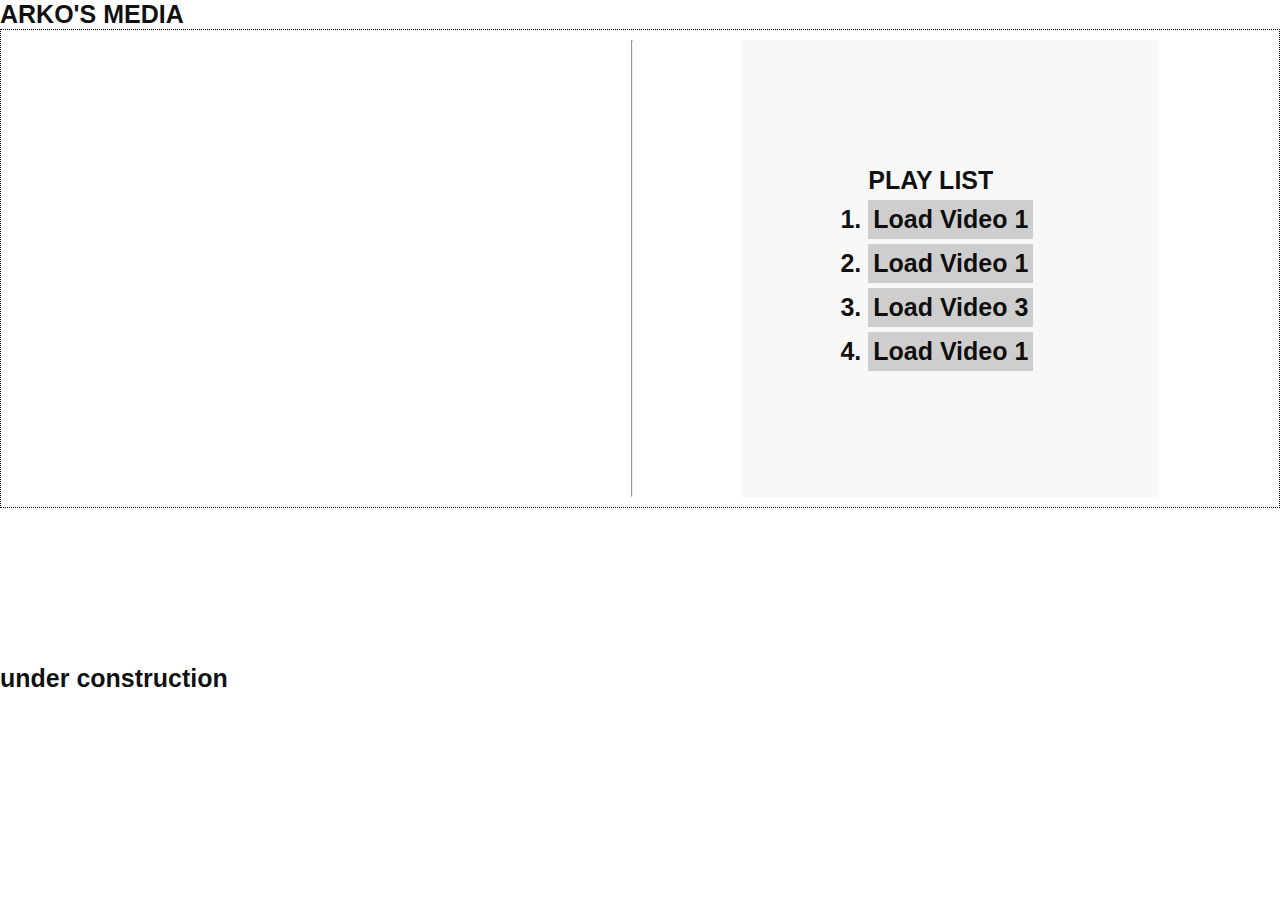
<file: blog/blog.html>
<!DOCTYPE html>
<html lang="en">
<head>
  <!-- Google Fonts Pre Connect -->
  <link rel="preconnect" href="https://fonts.gstatic.com" crossorigin>
  <link rel="preconnect" href="https://fonts.googleapis.com">
  <!-- Meta Tags -->
  <meta charset="UTF-8">
  <meta http-equiv="X-UA-Compatible" content="IE=edge">
  <meta name="viewport" content="width=device-width, initial-scale=1.0">

  <!-- Fonts Links (Roboto 400, 500 and 700 included) -->
  <link rel="stylesheet" href="https://fonts.googleapis.com/css2?family=Roboto:wght@400;500;700&display=swap">

  <!-- CSS Files Links -->
  <link rel="stylesheet" href="./styles.css">

  <!-- Title -->
  <title>ARKO's Vlog && Blog</title>
</head>
<body>
  <header>
    <h1>ARKO'S MEDIA </h1>
  </header>
<main>

<div class="media">

  <iframe  class="monitor" id="videoPlayer" width="400" height="300" scrolling="no" frameborder="0" allowfullscreen="true" allow="autoplay; clipboard-write; encrypted-media; picture-in-picture; web-share" allowFullScreen="true">
        <source src="movie.mp4" type="video/mp4">
       
    </iframe>

<hr>
    <div class="playlist">
<div class="header">   PLAY LIST</div> 
<ul><li class="serial">  <button class="playbtn"  onclick="loadVideo('https://www.facebook.com/plugins/video.php?height=476&href=https%3A%2F%2Fwww.facebook.com%2Fmiz.an.9465%2Fvideos%2F228607259651025%2F&show_text=false&width=267&t=0')">Load Video 1</button>
  
</li>  


<li class="serial">  <button class="playbtn"  onclick="loadVideo('https://www.youtube.com/embed/qUAg5pjQ9fo')">Load Video 1</button>
  
</li>  


<li class="serial">  <button class="playbtn"  onclick="loadVideo('https://www.facebook.com/plugins/video.php?height=476&href=https%3A%2F%2Fwww.facebook.com%2Fmiz.an.9465%2Fvideos%2F228607259651025%2F&show_text=false&width=267&t=0')">Load Video 3</button>
  
</li>  



<li class="serial">  <button class="playbtn"  onclick="loadVideo('movie1.mp4')">Load Video 1</button>
  
</li>  



</ul>

     
     
    </div>
   


</div>


<iframe src="https://www.youtube.com/watch?v=I6UO7TPYo4s" frameborder="0"></iframe>
</main>
  <footer>
    <p>under construction</p>
  </footer>

  <noscript>Your browser don't support JavaScript!</noscript>
  <script src="./scripts.js"></script>
</body>
</html>
</file>
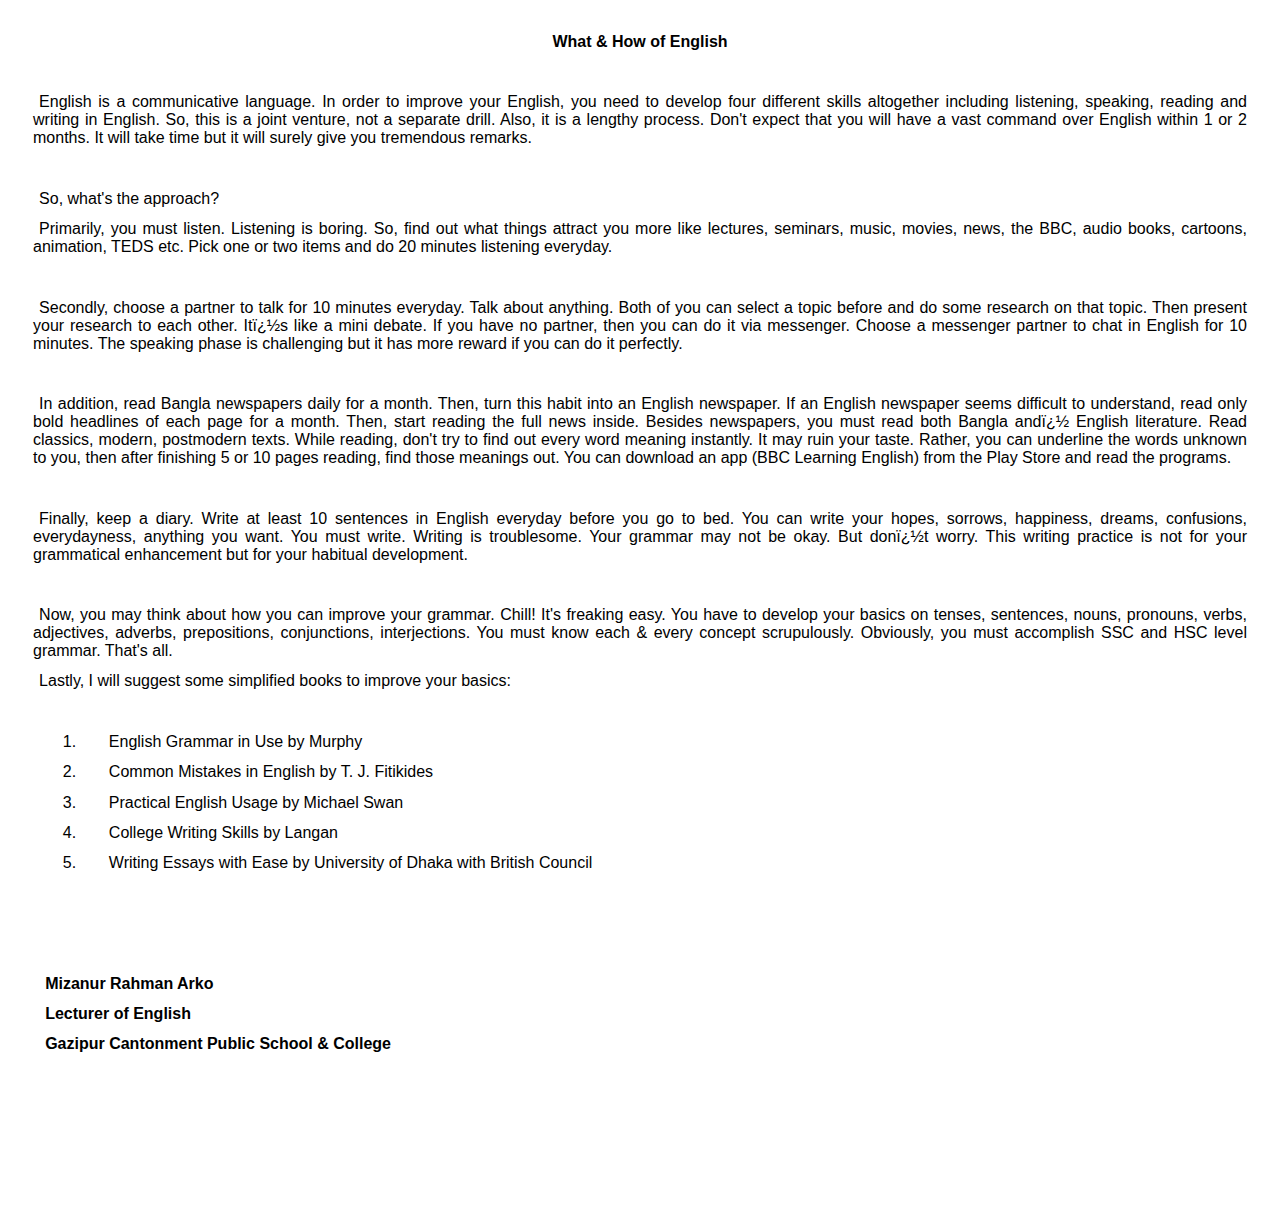
<file: notes/What & How of English[2].htm>
<html>

<head>
<meta http-equiv=Content-Type content="text/html; charset=windows-1252">
<meta name=Generator content="Microsoft Word 15 (filtered)">
<style>
*{padding: .5%;  }
 /* Font Definitions */
 @font-face
	{font-family:Vrinda;
	panose-1:0 0 4 0 0 0 0 0 0 0;}
@font-face
	{font-family:"Cambria Math";
	panose-1:2 4 5 3 5 4 6 3 2 4;}
@font-face
	{font-family:"Segoe UI Symbol";
	panose-1:2 11 5 2 4 2 4 2 2 3;}
 /* Style Definitions */
 p.MsoNormal, li.MsoNormal, div.MsoNormal
	{margin-top:0in;
	margin-right:0in;
	margin-bottom:8.0pt;
	margin-left:0in;
	line-height:107%;
	font-size:11.0pt;
	font-family:"Calibri",sans-serif;}
p.MsoNoSpacing, li.MsoNoSpacing, div.MsoNoSpacing
	{margin:0in;
	margin-bottom:.0001pt;
	font-size:11.0pt;
	font-family:"Calibri",sans-serif;}
.MsoChpDefault
	{font-family:"Calibri",sans-serif;}
.MsoPapDefault
	{margin-bottom:8.0pt;
	line-height:107%;}
@page WordSection1
	{size:8.5in 11.0in;
	margin:1.0in 1.0in 1.0in 1.0in;}
div.WordSection1
	{page:WordSection1;}
 /* List Definitions */
 ol
	{margin-bottom:0in;}
ul
	{margin-bottom:0in;}

</style>

</head>

<body lang=EN-US>

<div class=WordSection1>

<p class=MsoNoSpacing align=center style='text-align:center'><b><span lang=""
style='font-size:12.0pt;font-family:"Segoe UI Symbol",sans-serif'>What &amp;
How of English</span></b></p>

<p class=MsoNoSpacing align=center style='text-align:center'><b><span lang=""
style='font-size:12.0pt;font-family:"Segoe UI Symbol",sans-serif'>&nbsp;</span></b></p>

<p class=MsoNoSpacing style='text-align:justify;text-justify:inter-ideograph'><span
lang="" style='font-size:12.0pt;font-family:"Segoe UI Symbol",sans-serif'>English
is a communicative language. In order to improve your English, you need to
develop four different skills altogether including listening, speaking, reading
and writing in English. So, this is a joint venture, not a separate drill. Also,
it is a lengthy process. Don't expect that you will have a vast command over
English within 1 or 2 months. It will take time but it will surely give you
tremendous remarks. </span></p>

<p class=MsoNoSpacing style='text-align:justify;text-justify:inter-ideograph'><span
lang="" style='font-size:12.0pt;font-family:"Segoe UI Symbol",sans-serif'>&nbsp;</span></p>

<p class=MsoNoSpacing style='text-align:justify;text-justify:inter-ideograph'><span
lang="" style='font-size:12.0pt;font-family:"Segoe UI Symbol",sans-serif'>So,
what's the approach? </span></p>

<p class=MsoNoSpacing style='text-align:justify;text-justify:inter-ideograph'><span
lang="" style='font-size:12.0pt;font-family:"Segoe UI Symbol",sans-serif'>Primarily,
you must listen. Listening is boring. So, find out what things attract you more
like lectures, seminars, music, movies, news, the BBC, audio books, cartoons,
animation, TEDS etc. Pick one or two items and do 20 minutes listening
everyday. </span></p>

<p class=MsoNoSpacing style='text-align:justify;text-justify:inter-ideograph'><span
lang="" style='font-size:12.0pt;font-family:"Segoe UI Symbol",sans-serif'>&nbsp;</span></p>

<p class=MsoNoSpacing style='text-align:justify;text-justify:inter-ideograph'><span
lang="" style='font-size:12.0pt;font-family:"Segoe UI Symbol",sans-serif'>Secondly,
choose a partner to talk for 10 minutes everyday. Talk about anything. Both of
you can select a topic before and do some research on that topic. Then present
your research to each other. It�s like a mini debate. If you have no partner,
then you can do it via messenger. Choose a messenger partner to chat in English
for 10 minutes. The speaking phase is challenging but it has more reward if you
can do it perfectly. </span></p>

<p class=MsoNoSpacing style='text-align:justify;text-justify:inter-ideograph'><span
lang="" style='font-size:12.0pt;font-family:"Segoe UI Symbol",sans-serif'>&nbsp;</span></p>

<p class=MsoNoSpacing style='text-align:justify;text-justify:inter-ideograph'><span
lang="" style='font-size:12.0pt;font-family:"Segoe UI Symbol",sans-serif'>In
addition, read Bangla newspapers daily for a month. Then, turn this habit into
an English newspaper. If an English newspaper seems difficult to understand,
read only bold headlines of each page for a month. Then, start reading the full
news inside. Besides newspapers, you must read both Bangla and� English literature.
Read classics, modern, postmodern texts. While reading, don't try to find out
every word meaning instantly. It may ruin your taste. Rather, you can underline
the words unknown to you, then after finishing 5 or 10 pages reading, find
those meanings out. You can download an app (BBC Learning English) from the
Play Store and read the programs. </span></p>

<p class=MsoNoSpacing style='text-align:justify;text-justify:inter-ideograph'><span
lang="" style='font-size:12.0pt;font-family:"Segoe UI Symbol",sans-serif'>&nbsp;</span></p>

<p class=MsoNoSpacing style='text-align:justify;text-justify:inter-ideograph'><span
lang="" style='font-size:12.0pt;font-family:"Segoe UI Symbol",sans-serif'>Finally,
keep a diary. Write at least 10 sentences in English everyday before you go to
bed. You can write your hopes, sorrows, happiness, dreams, confusions, everydayness,
anything you want. You must write. Writing is troublesome. Your grammar may not
be okay. But don�t worry. This writing practice is not for your grammatical enhancement
but for your habitual development. </span></p>

<p class=MsoNoSpacing style='text-align:justify;text-justify:inter-ideograph'><span
lang="" style='font-size:12.0pt;font-family:"Segoe UI Symbol",sans-serif'>&nbsp;</span></p>

<p class=MsoNoSpacing style='text-align:justify;text-justify:inter-ideograph'><span
lang="" style='font-size:12.0pt;font-family:"Segoe UI Symbol",sans-serif'>Now,
you may think about how you can improve your grammar. Chill! It's freaking
easy. You have to develop your basics on tenses, sentences, nouns, pronouns, verbs,
adjectives, adverbs, prepositions, conjunctions, interjections. You must know
each &amp; every concept scrupulously. Obviously, you must accomplish SSC and
HSC level grammar. That's all.</span></p>

<p class=MsoNoSpacing style='text-align:justify;text-justify:inter-ideograph'><span
lang="" style='font-size:12.0pt;font-family:"Segoe UI Symbol",sans-serif'>Lastly,
I will suggest some simplified books to improve your basics: </span></p>

<p class=MsoNoSpacing style='text-align:justify;text-justify:inter-ideograph'><span
lang="" style='font-size:12.0pt;font-family:"Segoe UI Symbol",sans-serif'>&nbsp;</span></p>

<p class=MsoNoSpacing style='margin-left:.5in;text-align:justify;text-justify:
inter-ideograph;text-indent:-.25in'><span lang="" style='font-size:12.0pt;
font-family:"Segoe UI Symbol",sans-serif'>1.<span style='font:7.0pt "Times New Roman"'>&nbsp;&nbsp;&nbsp;
</span></span><span lang="" style='font-size:12.0pt;font-family:"Segoe UI Symbol",sans-serif'>English
Grammar in Use by Murphy</span></p>

<p class=MsoNoSpacing style='margin-left:.5in;text-align:justify;text-justify:
inter-ideograph;text-indent:-.25in'><span lang="" style='font-size:12.0pt;
font-family:"Segoe UI Symbol",sans-serif'>2.<span style='font:7.0pt "Times New Roman"'>&nbsp;&nbsp;&nbsp;
</span></span><span lang="" style='font-size:12.0pt;font-family:"Segoe UI Symbol",sans-serif'>Common
Mistakes in English by T. J. Fitikides</span></p>

<p class=MsoNoSpacing style='margin-left:.5in;text-align:justify;text-justify:
inter-ideograph;text-indent:-.25in'><span lang="" style='font-size:12.0pt;
font-family:"Segoe UI Symbol",sans-serif'>3.<span style='font:7.0pt "Times New Roman"'>&nbsp;&nbsp;&nbsp;
</span></span><span lang="" style='font-size:12.0pt;font-family:"Segoe UI Symbol",sans-serif'>Practical
English Usage by Michael Swan</span></p>

<p class=MsoNoSpacing style='margin-left:.5in;text-align:justify;text-justify:
inter-ideograph;text-indent:-.25in'><span lang="" style='font-size:12.0pt;
font-family:"Segoe UI Symbol",sans-serif'>4.<span style='font:7.0pt "Times New Roman"'>&nbsp;&nbsp;&nbsp;
</span></span><span lang="" style='font-size:12.0pt;font-family:"Segoe UI Symbol",sans-serif'>College
Writing Skills by Langan</span></p>

<p class=MsoNoSpacing style='margin-left:.5in;text-align:justify;text-justify:
inter-ideograph;text-indent:-.25in'><span lang="" style='font-size:12.0pt;
font-family:"Segoe UI Symbol",sans-serif'>5.<span style='font:7.0pt "Times New Roman"'>&nbsp;&nbsp;&nbsp;
</span></span><span lang="" style='font-size:12.0pt;font-family:"Segoe UI Symbol",sans-serif'>Writing
Essays with Ease by University of Dhaka with British Council</span></p>

<p class=MsoNoSpacing style='text-align:justify;text-justify:inter-ideograph'><span
lang="" style='font-size:12.0pt;font-family:"Segoe UI Symbol",sans-serif'>&nbsp;</span></p>

<p class=MsoNoSpacing style='text-align:justify;text-justify:inter-ideograph'><span
lang="" style='font-size:12.0pt;font-family:"Segoe UI Symbol",sans-serif'>&nbsp;</span></p>

<p class=MsoNoSpacing style='text-align:justify;text-justify:inter-ideograph'><span
lang="" style='font-size:12.0pt;font-family:"Segoe UI Symbol",sans-serif'>&nbsp;</span></p>

<p class=MsoNoSpacing><b><span lang="" style='font-size:12.0pt;font-family:
"Segoe UI Symbol",sans-serif'>Mizanur Rahman Arko</span></b></p>

<p class=MsoNoSpacing><b><span lang="" style='font-size:12.0pt;font-family:
"Segoe UI Symbol",sans-serif'>Lecturer of English </span></b></p>

<p class=MsoNoSpacing><b><span lang="" style='font-size:12.0pt;font-family:
"Segoe UI Symbol",sans-serif'>Gazipur Cantonment Public School &amp; College </span></b></p>

<p class=MsoNoSpacing><span lang="" style='font-size:12.0pt;font-family:"Segoe UI Symbol",sans-serif'>&nbsp;</span></p>

<p class=MsoNoSpacing><span lang="" style='font-size:12.0pt;font-family:"Segoe UI Symbol",sans-serif'>&nbsp;</span></p>

<p class=MsoNoSpacing><span lang="" style='font-size:12.0pt;font-family:"Segoe UI Symbol",sans-serif'>&nbsp;</span></p>

<p class=MsoNoSpacing style='text-align:justify;text-justify:inter-ideograph'><span
lang="" style='font-size:12.0pt;font-family:"Segoe UI Symbol",sans-serif'>&nbsp;</span></p>

</div>

</body>

</html>
</file>
<file: styles.css>
*{

margin: 0;
    padding: 0;
    box-sizing: border-box;
    font-family: 'Trebuchet MS', 'Lucida Sans Unicode', 'Lucida Grande', 'Lucida Sans', Arial, sans-serif;
   color: rgba(0, 0, 0, 0.705);
   font-weight: 500;
}
.space{

    padding-left: 100px;
}

 .about .form {

flex-direction: row;
    display: flex;
}
#cc ul {
display: flex;
flex-wrap: wrap;
flex-direction: row;
justify-content: space-around;
    list-style:none ;
}
.btn-group a{
font-weight: bold;
background-color: rgba(3, 0, 0, 0.048);
color: rgba(228, 225, 225, 0.973);
    text-decoration: none;
text-shadow: 2px 2px 4px #000000;
}
.btn-group{
position: absolute;

flex-direction:row ;
flex-wrap: wrap;
    display: flex;
}
.header{
   text-align: center;
   font-size: 25px;
font-family: Arial, Helvetica, sans-serif;
font-weight: bold;

}

body{

background: linear-gradient(rgba(0, 0, 0, 0.027),rgba(0, 0, 0, 0.075));
    padding: 10px;
}
footer ul{
justify-content: space-evenly;
flex-direction: row;
    display: flex;
}


#is{ margin-left: 37%; width: 25%;  }

.about{


    padding: 8%;
}


.content{




    padding: 2%;
}
.news  {
display: flex;
flex-direction: row;
 background-color: rgba(255, 228, 196, 0.705);
}
.new{

    background-color: rgba(6, 121, 30, 0.363);
}

.boxparent{
flex-direction: row;
flex-wrap: wrap;
    display: flex;
    justify-content: space-around;
}

.box {
align-items: center;
    text-align: center;
padding: 5px;
}
.box a {

    text-align: center;
}
.spanp {
font-family: Impact, Haettenschweiler, 'Arial Narrow Bold', sans-serif;
color: rgba(0, 0, 0, 0.753);
}
input , textarea{



    border: none;
}
.question{

justify-content: space-between;
flex-wrap: wrap;
    display: flex;
    padding-top: 8%;
}
.boxparent{




    background-color: rgba(0, 255, 255, 0.041);
}
.phead , .pdes {
font-weight: 900;
background-color: rgba(0, 0, 0, 0.404);
   color:rgb(245, 243, 243);
}
/* CSS for larger screens */
@media (max-width: 1026px) {
    #break {
      margin-top: -120px; /* Adjust this value as needed */
    }
  }
  @media (min-width: 1000px) {
    #break {
      margin-top: 0px; /* Adjust this value as needed */
    }
.dropdown{padding: 2%;  margin-right: 30px;}
    #dropprob:hover{
margin-right: 20%;
    }
  }


  #break{
color: rgba(8, 8, 8, 0.815);
font-weight: bold;
background-color: rgba(238, 233, 233, 0.171);
font-family: Arial, Helvetica, sans-serif;
scroll-behavior: auto;
scroll-padding-top: 30;
  }
  .re , .question{

    background-color: rgba(209, 209, 209, 0.089);
  }

.diverder{
text-align: center;
}
</file>
<file: blog/styles.css>
*{
box-sizing: border-box;
padding: 0%;
    margin: 0%; font-family: Arial, Helvetica, sans-serif; font-weight: 800; font-size: 25px;color: #020202ef;
}

#videoPlayer {
            width: 400px;
            height: 300px;
        }

        .media{ justify-content: space-evenly;
padding: 10px;
flex-direction: row;
flex-wrap: wrap;
            display: flex; border-color: black; border-style: dotted; border-width: 1px;
        }


        .playlist{ background-size: cover; padding: 10%;; width: fit-content;

            border-width: 1px;
justify-content: space-around;
flex-direction: column;
            display: flex;box-sizing: border-box; background-color: #b6b4b418;
        }

        .playbtn{ width: 100%;
padding: 5px;  margin-top: 5px; 
border: none;
background-size: cover;
            background-color: rgb(206, 206, 206);
        }

        .serial{



            list-style:decimal
        }

        .monitor{

width: max-content;

margin-top: 8%;
        }
</file>
